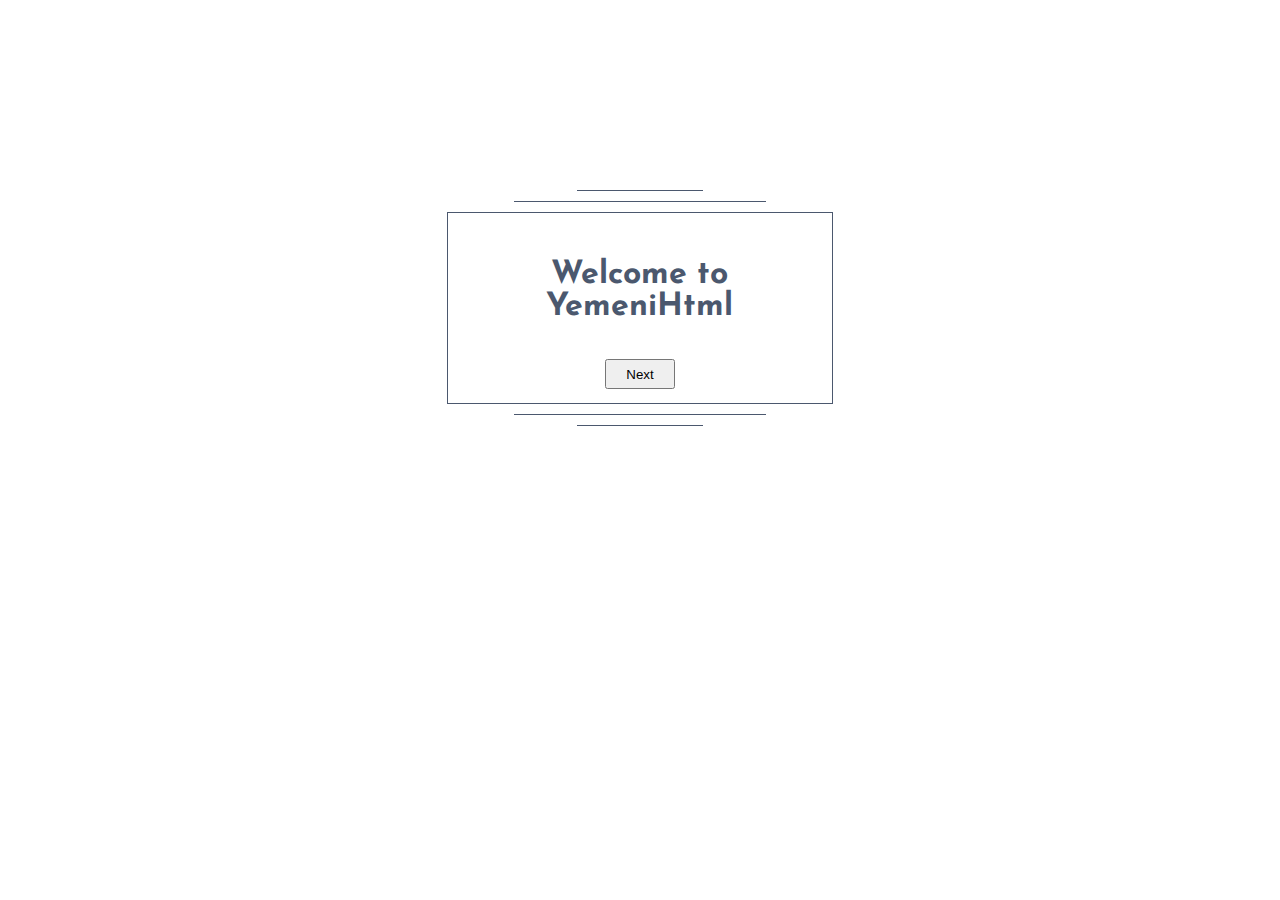
<file: index.html>
<!doctype html>
<html>

<head>
    <title>Yemeni Html</title>
    <meta charset="UTF-8">
    <link rel="stylesheet" type="text/css" href="css/index.css">
</head>

<body>
    <hr class="w10" id="margin-t"/>
    <hr class="w20"/>
    <table class="t-welcome" cellpadding="14px">
        <tr>
            <td colspan="1">
                <div class="div-welcome">
                    <p>
                        Welcome to YemeniHtml
                    </p>
                    <a href="pages/home.html" target="_self">
                        <input title="Go to YemeniHtml" name="next" type="submit" value="Next" class="next-button" />
                    </a>
                </div>
            </td>
        </tr>
    </table>
    <hr class="w20"/>
    <hr class="w10"/>
    <audio autoplay>
        <source src="audio/welcome.mp3" type="audio/mpeg">
        <source src="audio/welcome.ogg" type="audio/ogg">
        <source src="audio/welcome.wav" type="audio/wav">
        Your browser doesn't support audio files.
    </audio>
</body>

</html>
</file>
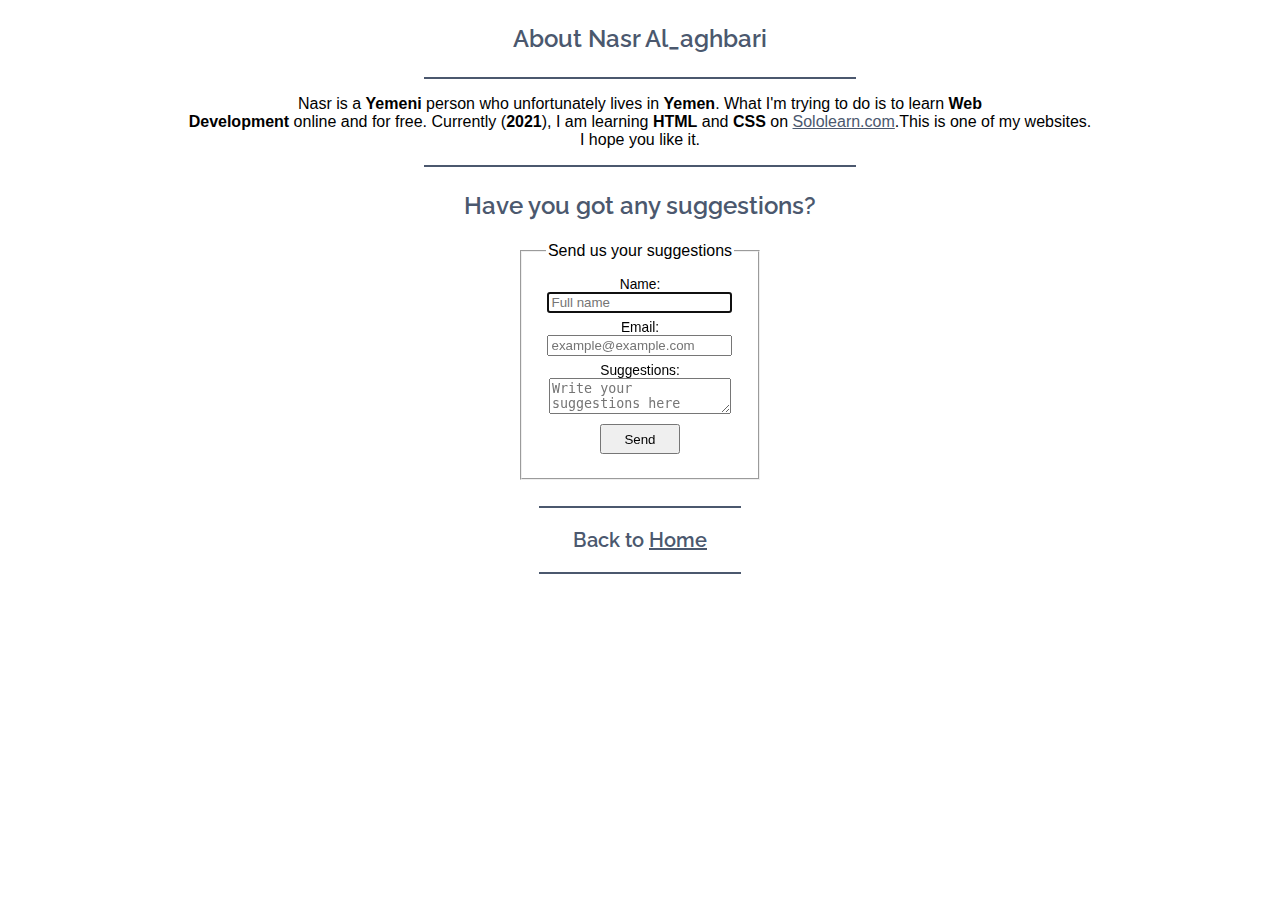
<file: pages/about.html>
<!doctype html>
<html>

<head>
    <title>About Nasr Al-aghbari</title>
    <meta charset="UTF-8">
    <link rel="stylesheet" href="../css/about.css">
</head>

<body>
    <header>
        <p class="head">
            About Nasr Al_aghbari
        </p>
        <hr class="hr1"/>
    </header>

    <p class="text">
        Nasr is a <b>Yemeni</b> person who unfortunately lives in <b>Yemen</b>. What I'm trying to do is to learn
        <b>Web<br /> Development</b> online and for free. Currently (<b>2021</b>), I am learning <b>HTML</b> and <b>CSS</b> 
        on <a href="https://www.sololearn.com" target="_blank">Sololearn.com</a>.This is one of my websites.<br /> I hope
        you like it.
    </p>
    <hr class="hr1"/>
    <p class="head">
        Have you got any suggestions?
    </p>
    <br />
    <form action="../pages/about_send_disabled.html" name="sug" target="_self">
        <fieldset class="s-text">
            <legend class="text">Send us your suggestions</legend>
            <label>Name:</label><br />
            <input title="Enter your full name" class="bottom" type="text" name="name" value="" placeholder="Full name"
                autofocus required /><br />

            <label>Email:</label><br />
            <input title="Enter your Email account" class="bottom" type="email" name="email" value=""
                placeholder="example@example.com" required /><br />

            <label class="sug">Suggestions:</label><br />
            <textarea class="bottom" name="suggestions" placeholder="Write your suggestions here" required minlength="10"
                maxlength="250"></textarea><br />

            <input title="Send your suggestions" name="send" type="submit" value="Send" class="submit">
        </fieldset>
    </form>
    <br />

    <footer>
        <hr class="hr2"/>
        <p class="home">
            Back to <a title="Home page" href="../pages/home.html" target="_self">Home</a>
        </p>
        <hr class="hr2"/>
    </footer>


</body>

</html>
</file>
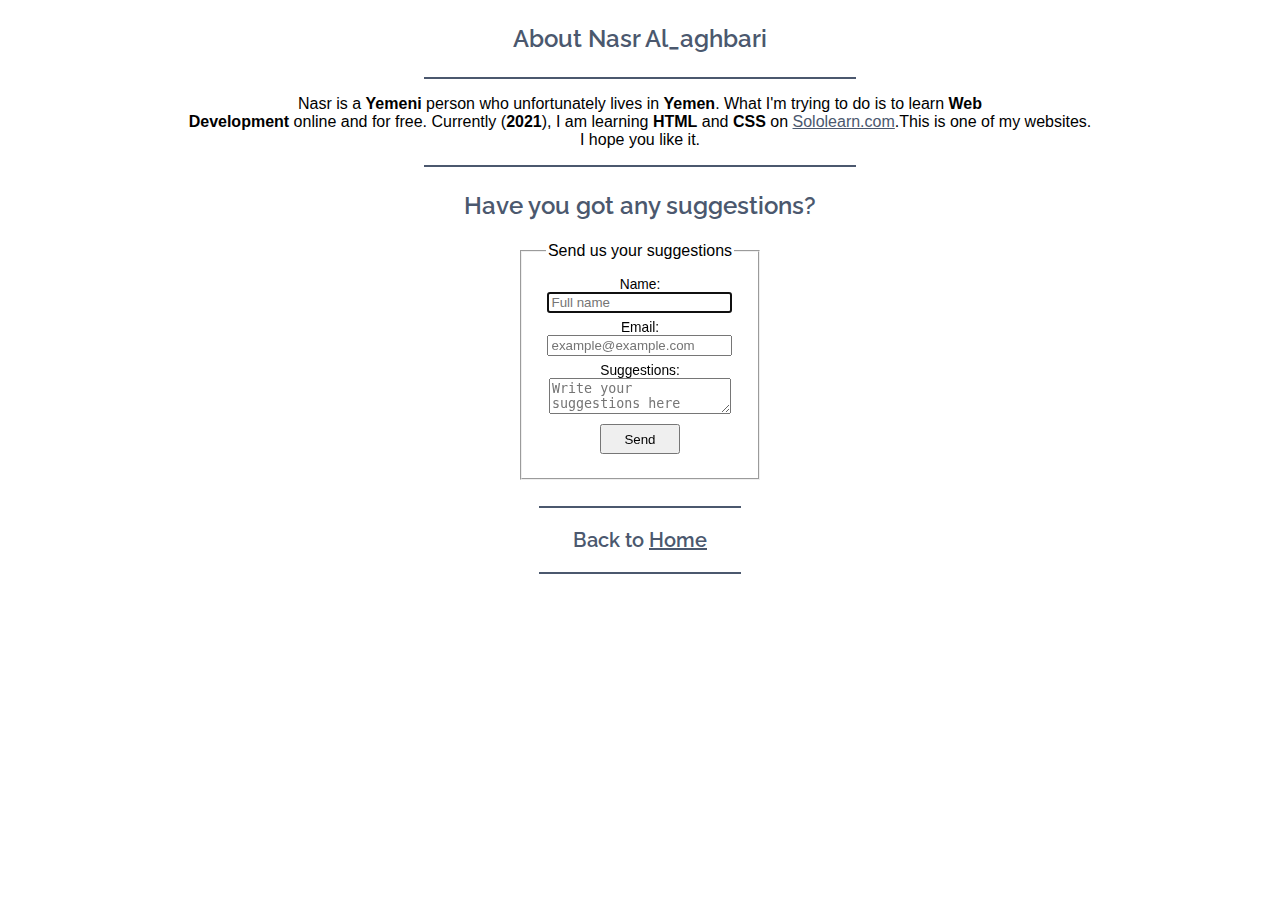
<file: pages/about_for_home2.html>
<!doctype html>
<html>

<head>
    <title>About Nasr Al-aghbari</title>
    <meta charset="UTF-8">
    <link rel="stylesheet" href="../css/about.css">
</head>

<body>
    <header>
        <p class="head">
            About Nasr Al_aghbari
        </p>
        <hr class="hr1"/>
    </header>

    <p class="text">
        Nasr is a <b>Yemeni</b> person who unfortunately lives in <b>Yemen</b>. What I'm trying to do is to learn
        <b>Web<br /> Development</b> online and for free. Currently (<b>2021</b>), I am learning <b>HTML</b> and <b>CSS</b> 
        on <a href="https://www.sololearn.com" target="_blank">Sololearn.com</a>.This is one of my websites.<br /> I hope
        you like it.
    </p>
    <hr class="hr1"/>
    <p class="head">
        Have you got any suggestions?
    </p>
    <br />
    <form action="../pages/about_send_disabled_home2.html" name="sug" target="_self">
        <fieldset class="s-text">
            <legend class="text">Send us your suggestions</legend>
            <label>Name:</label><br />
            <input title="Enter your full name" class="bottom" type="text" name="name" value="" placeholder="Full name"
                autofocus required /><br />

            <label>Email:</label><br />
            <input title="Enter your Email account" class="bottom" type="email" name="email" value=""
                placeholder="example@example.com" required /><br />

            <label>Suggestions:</label><br />
            <textarea class="bottom" name="suggestions" placeholder="Write your suggestions here" required minlength="10"
                maxlength="250"></textarea><br />

            <input title="Send your suggestions" name="send" type="submit" value="Send" class="submit">
        </fieldset>
    </form>
    <br />

    <footer>
        <hr class="hr2"/>
        <p class="home">
            Back to <a title="Home page" href="../pages/home2.html" target="_self">Home</a>
        </p>
        <hr class="hr2"/>
    </footer>


</body>

</html>
</file>
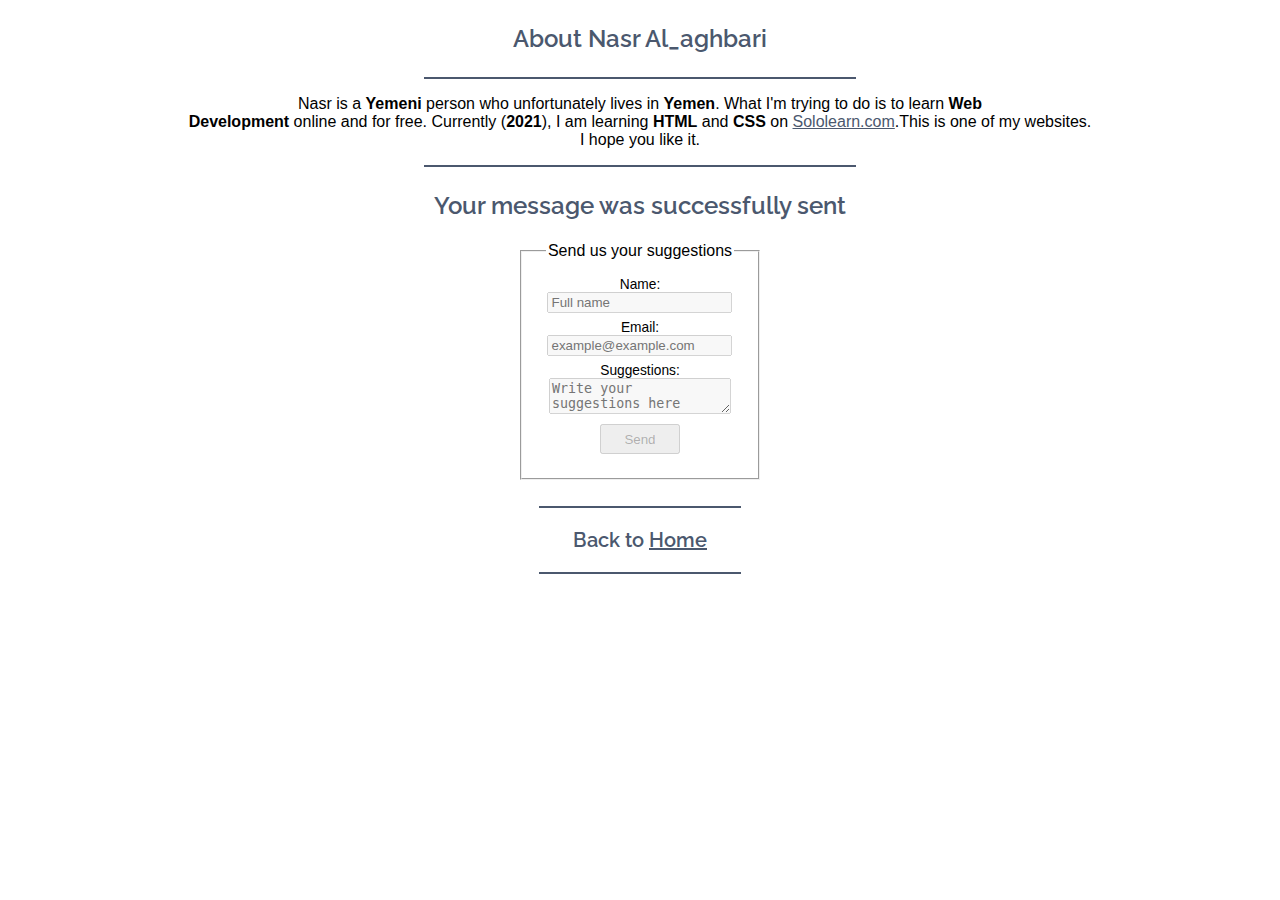
<file: pages/about_send_disabled.html>
<!doctype html>
<html>

<head>
    <title>About Nasr Al-aghbari</title>
    <meta charset="UTF-8">
    <link rel="stylesheet" href="../css/about.css">
</head>

<body>
    <header>
        <p class="head">
            About Nasr Al_aghbari
        </p>
        <hr class="hr1"/>
    </header>

    <p class="text">
        Nasr is a <b>Yemeni</b> person who unfortunately lives in <b>Yemen</b>. What I'm trying to do is to learn
        <b>Web<br /> Development</b> online and for free. Currently (<b>2021</b>), I am learning <b>HTML</b> and <b>CSS</b> 
        on <a href="https://www.sololearn.com" target="_blank">Sololearn.com</a>.This is one of my websites.<br /> I hope
        you like it.
    </p>
    <hr class="hr1"/>
    <p class="head">
        Your message was successfully sent
    </p>
    <br />
    <form name="sug" target="_self">
        <fieldset class="s-text">
            <legend class="text">Send us your suggestions</legend>
            <label>Name:</label><br />
            <input title="Enter your full name" class="bottom" type="text" name="name" value="" placeholder="Full name"
                autofocus required disabled/><br />

            <label>Email:</label><br />
            <input title="Enter your Email account" class="bottom" type="email" name="email" value=""
                placeholder="example@example.com" required disabled/><br />

            <label>Suggestions:</label><br />
            <textarea class="bottom" name="suggestions" placeholder="Write your suggestions here" required minlength="10"
                maxlength="250" disabled></textarea><br />

            <input title="Send your suggestions" name="send" type="submit" value="Send" class="disabled" disabled/>
        </fieldset>
    </form>
    <br />

    <footer>
        <hr class="hr2"/>
        <p class="home">
            Back to <a title="Home page" href="../pages/home.html" target="_self">Home</a>
        </p>
        <hr class="hr2"/>
    </footer>


</body>

</html>
</file>
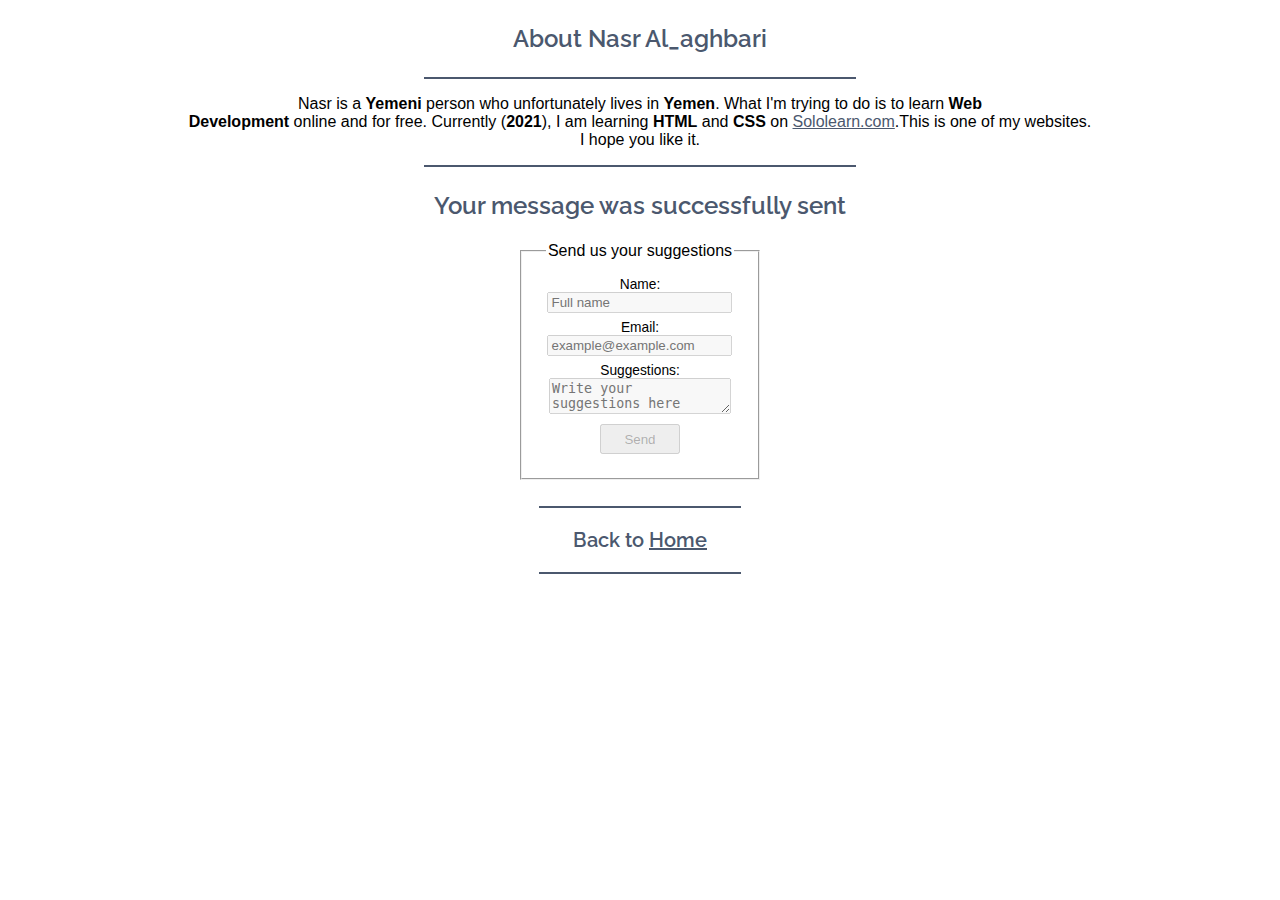
<file: pages/about_send_disabled_home2.html>
<!doctype html>
<html>

<head>
    <title>About Nasr Al-aghbari</title>
    <meta charset="UTF-8">
    <link rel="stylesheet" href="../css/about.css">
</head>

<body>
    <header>
        <p class="head">
            About Nasr Al_aghbari
        </p>
        <hr class="hr1"/>
    </header>

    <p class="text">
        Nasr is a <b>Yemeni</b> person who unfortunately lives in <b>Yemen</b>. What I'm trying to do is to learn
        <b>Web<br /> Development</b> online and for free. Currently (<b>2021</b>), I am learning <b>HTML</b> and <b>CSS</b> 
        on <a href="https://www.sololearn.com" target="_blank">Sololearn.com</a>.This is one of my websites.<br /> I hope
        you like it.
    </p>
    <hr class="hr1"/>
    <p class="head">
        Your message was successfully sent
    </p>
    <br />
    <form name="sug" target="_self">
        <fieldset class="s-text">
            <legend class="text">Send us your suggestions</legend>
            <label>Name:</label><br />
            <input title="Enter your full name" class="bottom" type="text" name="name" value="" placeholder="Full name"
                autofocus required disabled/><br />

            <label>Email:</label><br />
            <input title="Enter your Email account" class="bottom" type="email" name="email" value=""
                placeholder="example@example.com" required disabled/><br />

            <label>Suggestions:</label><br />
            <textarea class="bottom" name="suggestions" placeholder="Write your suggestions here" required minlength="10"
                maxlength="250" disabled></textarea><br />

            <input title="Send your suggestions" name="send" type="submit" value="Send" class="disabled" disabled/>
        </fieldset>
    </form>
    <br />

    <footer>
        <hr class="hr2"/>
        <p class="home">
            Back to <a title="Home page" href="../pages/home2.html" target="_self">Home</a>
        </p>
        <hr class="hr2"/>
    </footer>


</body>

</html>
</file>
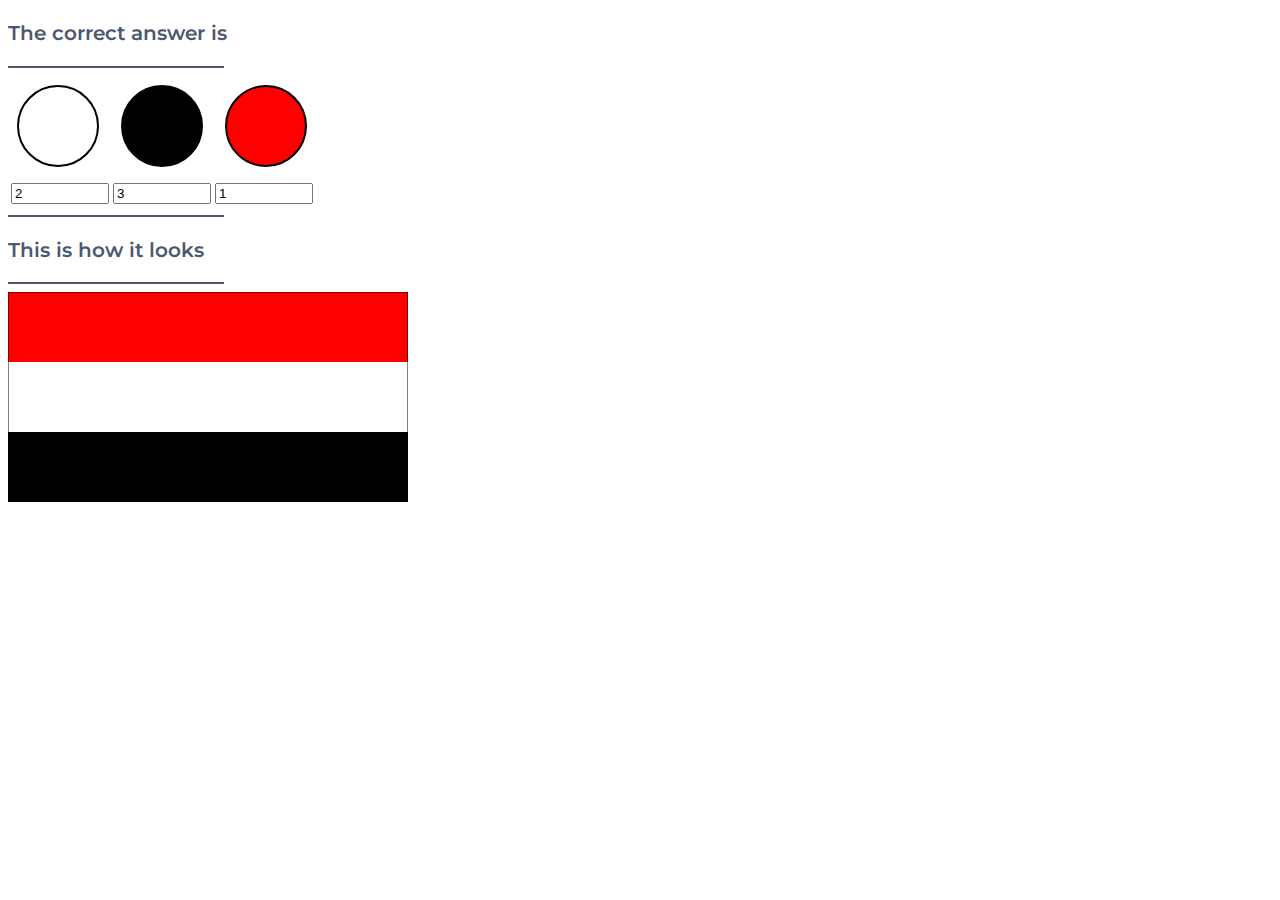
<file: pages/flag.html>
<!DOCTYPE html>
<html>

<head>
    <title>The Yemeni national flag</title>
    <meta charset="UTF-8">
    <link rel="stylesheet" type="text/css" href="../css/home.css">
</head>

<body>
    <header>
        <p class="head" id="flag-h">
            The correct answer is
        </p>
        <hr class="w16"/>
    </header>

    <svg class="svg">
        <circle cy="50" cx="50" r="40" class="white-c"/>
    </svg>
    <svg height="100" width="100">
        <circle cy="50" cx="50" r="40" class="black-c"/>
    </svg>
    <svg height="100" width="100">
        <circle cy="50" cx="50" r="40" class="red-c"/>
    </svg>

    <table>
        <tr>
            <td>
                <form method="POST">
                    <input type="number" name="position" value="2" class="width" readonly />
                    <input type="number" name="position" value="3" class="width" readonly />
                    <input type="number" name="position" value="1" class="width" readonly />
                </form>
            </td>
        </tr>
    </table>
    <hr class="w16"/>

    <header>
        <p class="head" id="flag-h">
            This is how it looks
        </p>
        <hr class="w16"/>
    </header>
    <svg class="flag">
        <polygon points="0 70, 400 70, 400 140, 0 140" class="wh"/>
        <polygon points="0 0, 400 0, 400 70, 0 70" class="red"/>
        <polygon points="0 140, 400 140, 400 210, 0 210" class="black"/>
        <polyline points="0 0,400 0,400 210,0 210,0 0" class="stroke"/>
    </svg>

</body>

</html>
</file>
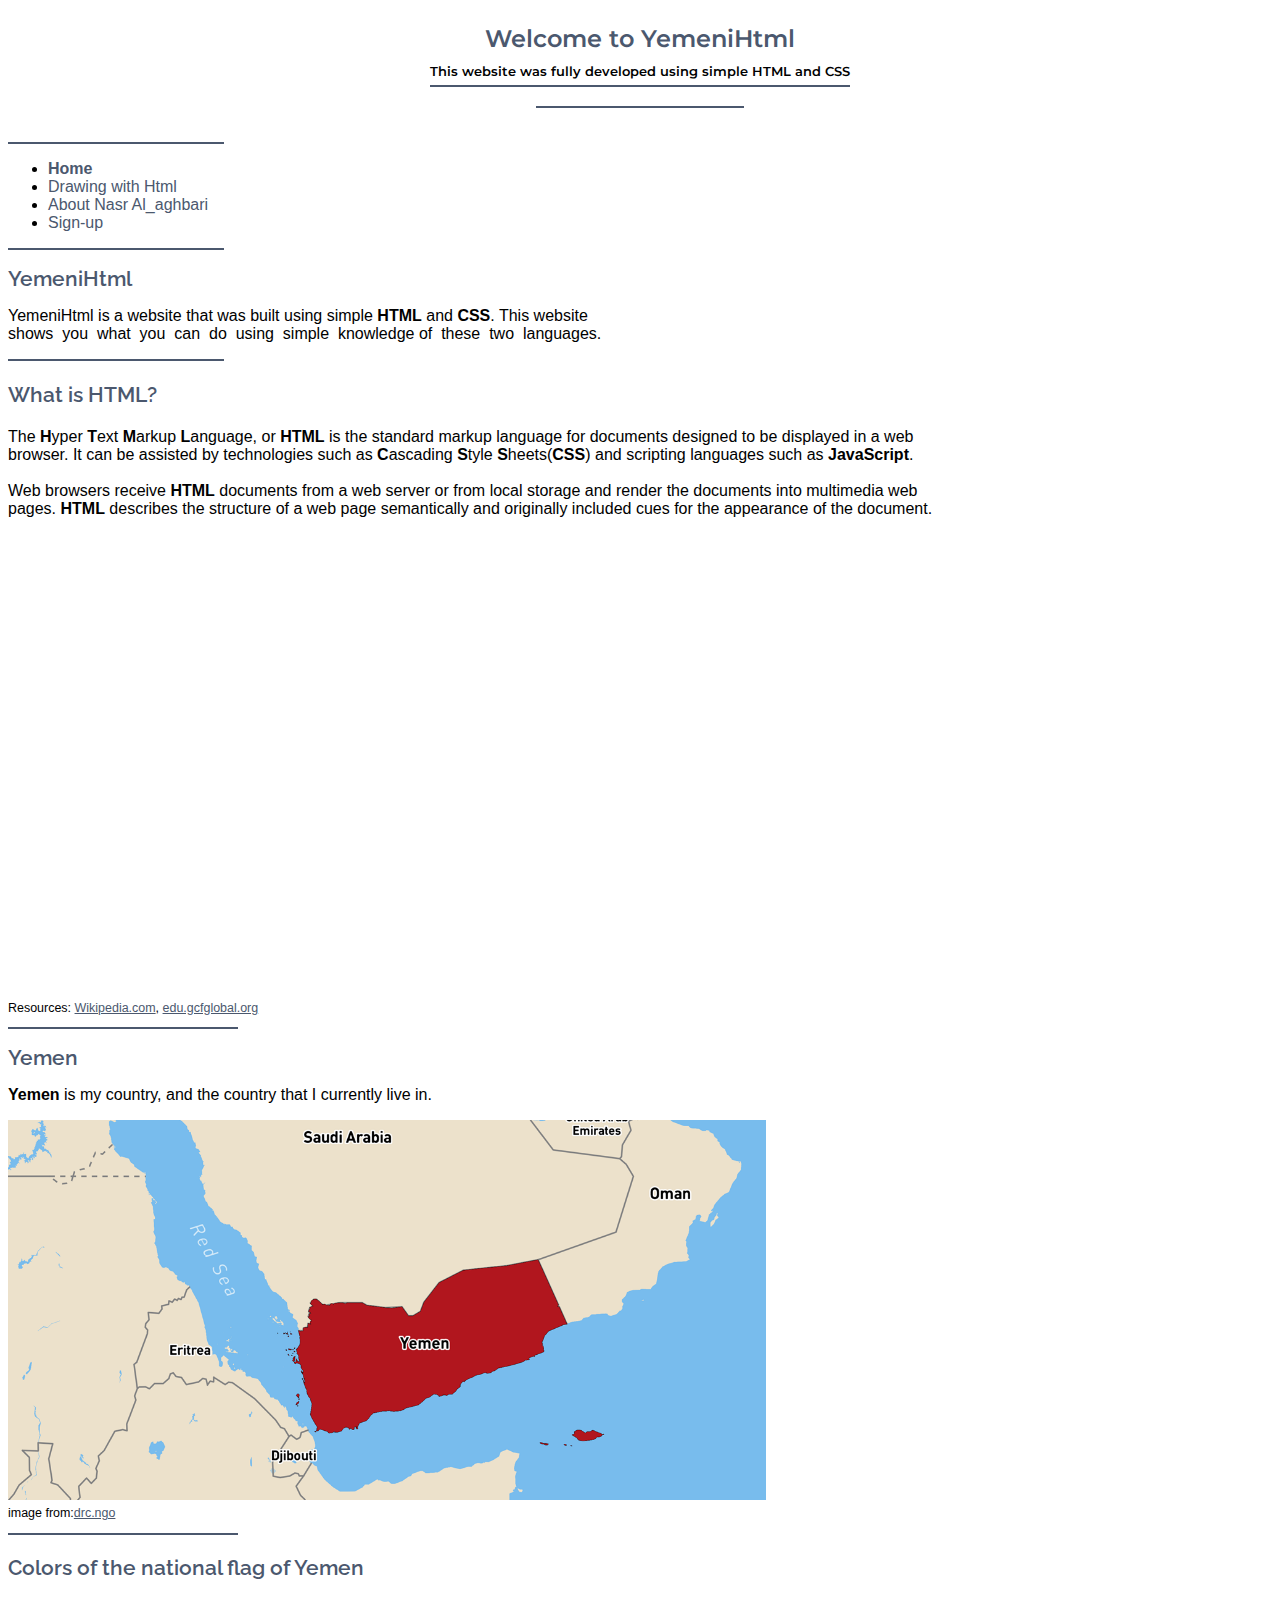
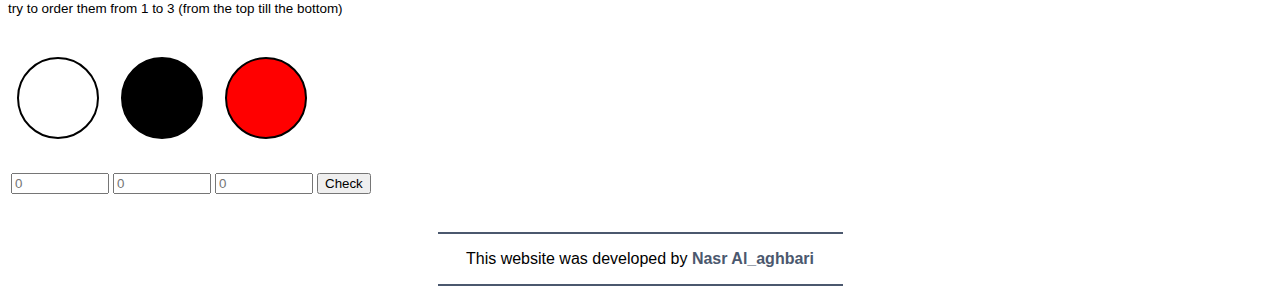
<file: pages/home.html>
<!Doctype html>
<html>

<head>
    <title>
        Yemeni Html
    </title>
    <meta charset="UTF-8">
    <link rel="stylesheet" type="text/css" href="../css/home.css">
</head>

<body>
    <header>
        <p class="head">
            Welcome to YemeniHtml<br />
            <span class="description">This website was fully developed using simple HTML and CSS</span>
        </p>
        <hr class="w15"/>
    </header>

    <br />

    <hr class="w16"/>
    <nav>
        <ul class="nav">
            <li title="Home page">
                <a href="../pages/home.html" target="_self" class="bolder ">Home</a>
            </li>
            <li title="Drawing with Html">
                <a href="../pages/svg.html" target="_self">Drawing with Html</a>
            </li>
            <li title="About Nasr Al_aghbari">
                <a href="../pages/about.html" target="_self">About Nasr Al_aghbari</a>
            </li>
            <li title="Sign-up">
                <a href="../pages/sign_up.html" target="_self">Sign-up</a>
            </li>
        </ul>
    </nav>
    <hr class="w16"/>

    <article>
        <section>
            <dl>
                <dt class="sub-head">YemeniHtml</dt>
                <p class="text">
                    YemeniHtml is a website that was built using simple <b>HTML</b> and <b>CSS</b>.
                    This website<br /> shows&nbsp; you&nbsp; what&nbsp; you&nbsp; can&nbsp; do&nbsp; using&nbsp; simple&nbsp; knowledge of &nbsp;these&nbsp; two &nbsp;languages.
                </p>
            </dl>
        </section>
        <hr class="w16"/>
        <section>
            <p class="sub-head">What is HTML?</p>
            <p class="text">
                The <b>H</b>yper <b>T</b>ext <b>M</b>arkup <b>L</b>anguage, or <b>HTML</b> is the standard markup language for documents
                designed to be displayed in a web<br /> browser.
                It can be assisted by technologies such as <b>C</b>ascading <b>S</b>tyle <b>S</b>heets(<b>CSS</b>) and scripting
                languages such as <b>JavaScript</b>.
                <br /><br />
                Web browsers receive <b>HTML</b> documents from a web server or from local storage and render the
                documents into multimedia web<br /> pages.
                <b>HTML</b> describes the structure of a web page semantically and originally included cues for the
                appearance of the document.
            </p>

            <iframe class="youtube" src="https://www.youtube.com/embed/xKuJrmlCdig" title="YouTube video player"
                frameborder="0" allow="accelerometer; autoplay; clipboard-write; encrypted-media; gyroscope; picture-in-picture"
                allowfullscreen></iframe>

            <aside>
                <p class="s-text">
                    Resources: <a id="underline" href="https://en.wikipedia.org/wiki/HTML" target="_blank"
                    title="Wikipedia">Wikipedia.com</a>,
                    <a id="underline" href="https://edu.gcfglobal.org/en/basic-html/about-html/1/" target="_blank"
                    title="GCF Global">edu.gcfglobal.org</a>
                </p>
            </aside>
        </section>
        <hr class="w17"/>
        <section>
            <dl>
                <dt class="sub-head">Yemen</dt>
                <p class="text"><b>Yemen</b> is my country, and the country that I currently live in.</p>
            </dl>
            <a href="https://en.wikipedia.org/wiki/Yemen" target="_blank">
                <img src="../images/yemen_location.png"
                alt="Yemen's location " draggable="true" />
            </a>
        </section>
    </article>

    <aside>
        <p class="s-text">
            image from:<a id="underline" title="DRC" href="https://drc.ngo/about-us/for-the-media/press-releases/2021/1/yemen/"
            target="_black">drc.ngo</a>
        </p>
    </aside>
    <hr class="w17"/>
    <article>
        <section>

            <p class="sub-head">Colors of the national flag of Yemen</p>
            <p class="text" id="smaller">try to order them from 1 to 3 (from the top till the bottom)</p>
            <br />

            <svg class="svg">
                <circle cx="50" cy="50" r="40" class="white-c"/>
            </svg>
            <svg class="svg">
                <circle cx="50" cy="50" r="40" class="black-c"/>
            </svg>
            <svg class="svg">
                <circle cy="50" cx="50" r="40" class="red-c"/>
            </svg>
        </section>
        <br />
        <section>
            <table>
                <tr>
                    <td>
                        <form action="../pages/flag.html" name="flag" target="_blank">
                            <input title="Choose a number from 1 to 3" type="number" name="position2" value=""
                                class="width" min="1" max="3" required placeholder="0"/>
                            <input title="Choose a number from 1 to 3" type="number" name="position3" value=""
                                class="width" min="1" max="3" required placeholder="0"/>
                            <input title="Choose a number from 1 to 3" type="number" name="position1" value=""
                                class="width" min="1" max="3" required placeholder="0"/>
                            <input title="Check your answers" class="cursor" type="submit" name="submit" value="Check"/>
                        </form>
                    </td>
                </tr>
            </table>
        </section>

    </article>

    <footer>
        <hr class="w30" id="margin-top"/>
        <p class="text" id="center">
            This website was developed by <a title="Facebook" href="https://www.facebook.com/Nasr.aghbari" 
            target="_blank">
                <span class="nasr">Nasr Al_aghbari</span>
            </a>
        </p>
        <hr class="w30"/>
    </footer>
</body>

</html>
</file>
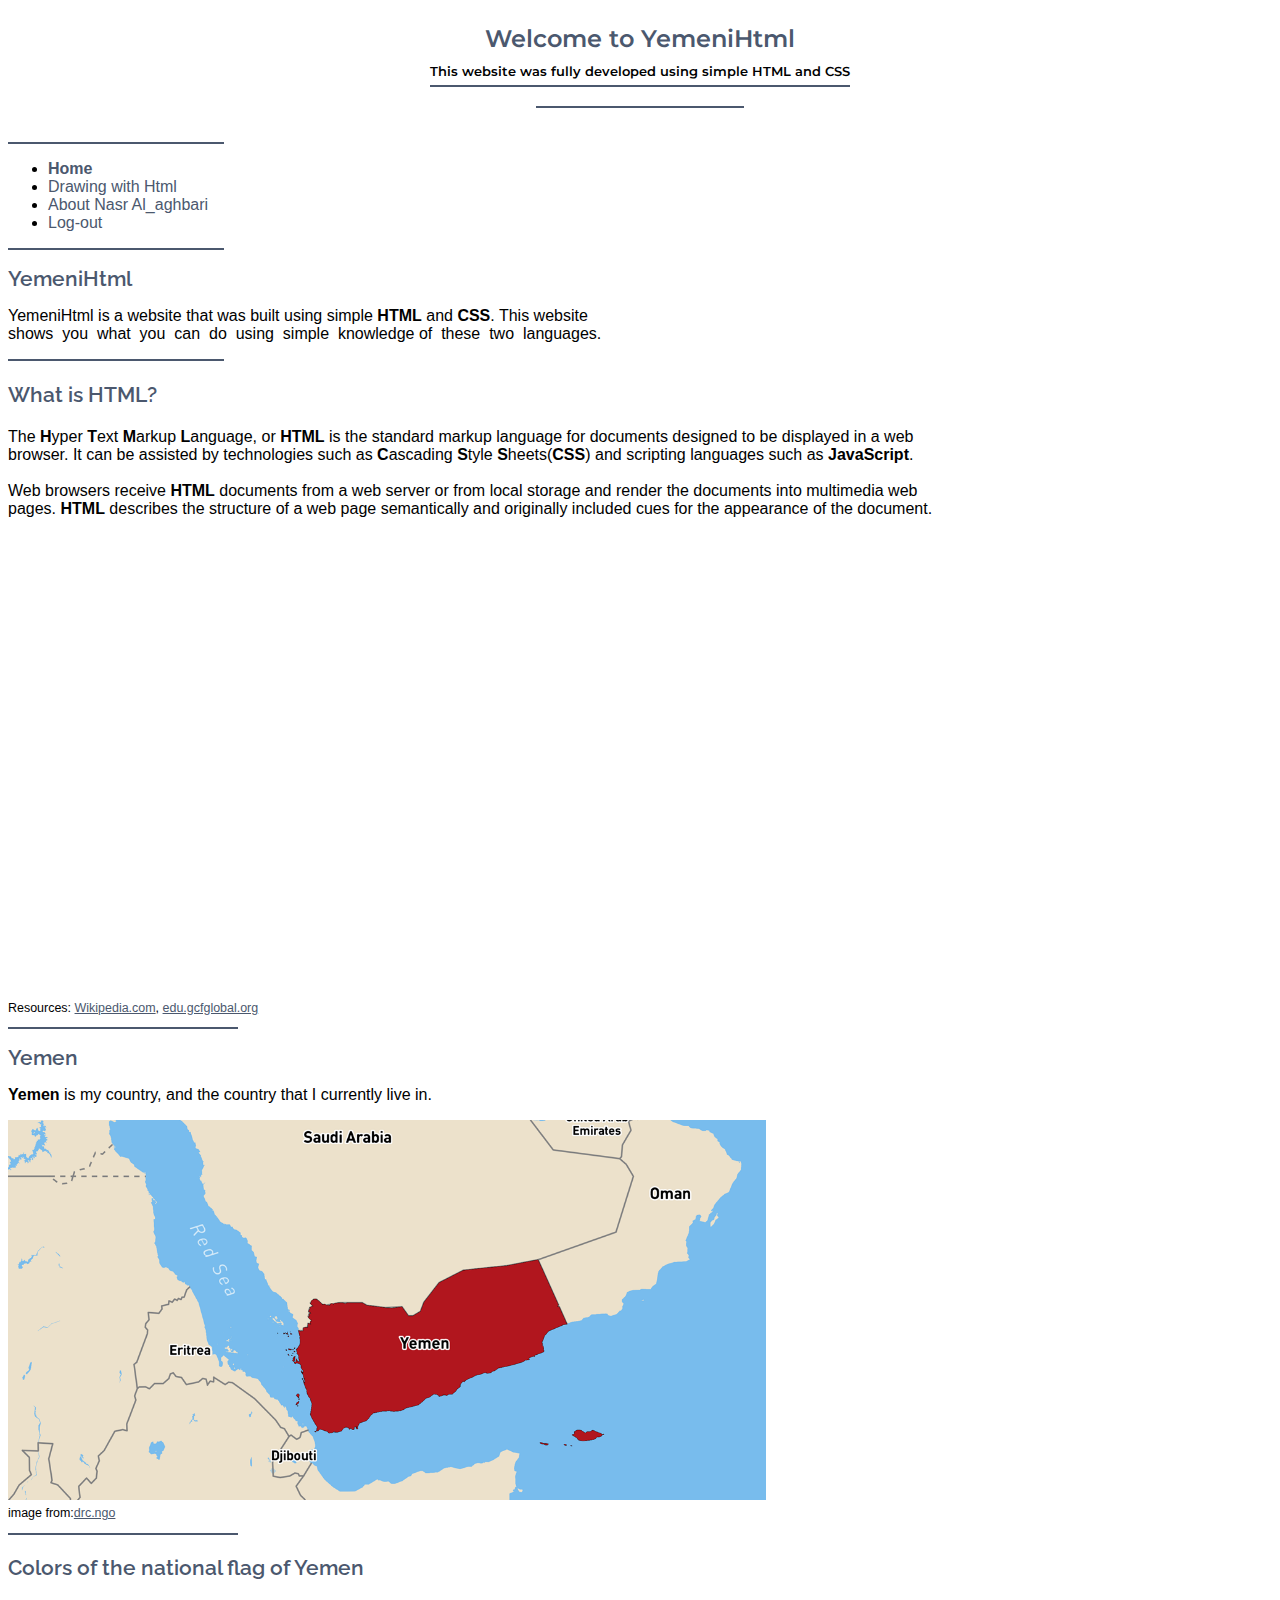
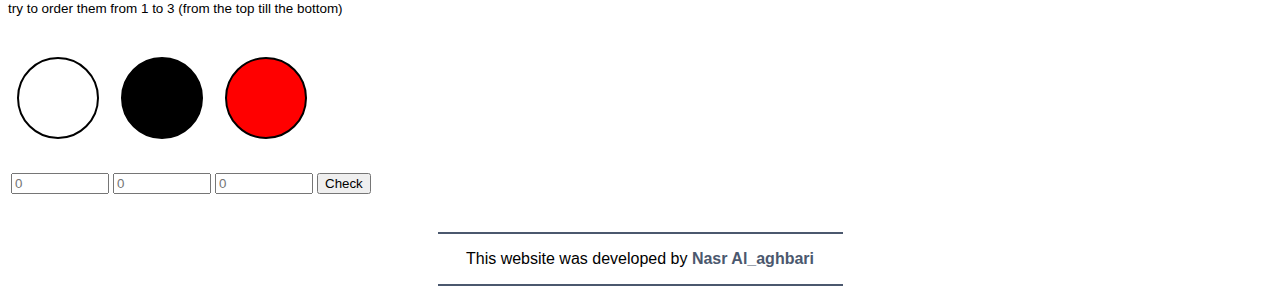
<file: pages/home2.html>
<!Doctype html>
<html>

<head>
    <title>
        Yemeni Html
    </title>
    <meta charset="UTF-8">
    <link rel="stylesheet" type="text/css" href="../css/home.css">
</head>

<body>
    <header>
        <p class="head">
            Welcome to YemeniHtml<br />
            <span class="description">This website was fully developed using simple HTML and CSS</span>
        </p>
        <hr class="w15"/>
    </header>

    <br />

    <hr class="w16"/>
    <nav>
        <ul class="nav">
            <li title="Home page">
                <a href="../pages/home2.html" target="_self" class="bolder">Home</a>
            </li>
            <li title="Drawing with Html">
                <a href="../pages/svg_for_home2.html" target="_self">Drawing with Html</a>
            </li>
            <li title="About Nasr Al_aghbari">
                <a href="../pages/about_for_home2.html" target="_self">About Nasr Al_aghbari</a>
            </li>
            <li title="Log-out">
                <a href="../pages/home.html" target="_self">Log-out</a>
            </li>
        </ul>
    </nav>
    <hr class="w16"/>

    <article>
        <section>
            <dl>
                <dt class="sub-head">YemeniHtml</dt>
                <p class="text">
                    YemeniHtml is a website that was built using simple <b>HTML</b> and <b>CSS</b>.
                    This website<br /> shows&nbsp; you&nbsp; what&nbsp; you&nbsp; can&nbsp; do&nbsp; using&nbsp; simple&nbsp; knowledge of &nbsp;these&nbsp; two &nbsp;languages.
                </p>
            </dl>
        </section>
        <hr class="w16"/>
        <section>
            <p class="sub-head">What is HTML?</p>
            <p class="text">
                The <b>H</b>yper <b>T</b>ext <b>M</b>arkup <b>L</b>anguage, or <b>HTML</b> is the standard markup language for documents
                designed to be displayed in a web<br /> browser.
                It can be assisted by technologies such as <b>C</b>ascading <b>S</b>tyle <b>S</b>heets(<b>CSS</b>) and scripting
                languages such as <b>JavaScript</b>.
                <br /><br />
                Web browsers receive <b>HTML</b> documents from a web server or from local storage and render the
                documents into multimedia web<br /> pages.
                <b>HTML</b> describes the structure of a web page semantically and originally included cues for the
                appearance of the document.
            </p>

            <iframe class="youtube" src="https://www.youtube.com/embed/xKuJrmlCdig" title="YouTube video player"
                frameborder="0" allow="accelerometer; autoplay; clipboard-write; encrypted-media; gyroscope; picture-in-picture"
                allowfullscreen></iframe>

            <aside>
                <p class="s-text">
                    Resources: <a id="underline" href="https://en.wikipedia.org/wiki/HTML" target="_blank"
                    title="Wikipedia">Wikipedia.com</a>,
                    <a id="underline" href="https://edu.gcfglobal.org/en/basic-html/about-html/1/" target="_blank"
                    title="GCF Global">edu.gcfglobal.org</a>
                </p>
            </aside>
        </section>
        <hr class="w17"/>
        <section>
            <dl>
                <dt class="sub-head">Yemen</dt>
                <p class="text"><b>Yemen</b> is my country, and the country that I currently live in.</p>
            </dl>
            <a href="https://en.wikipedia.org/wiki/Yemen" target="_blank">
                <img src="../images/yemen_location.png"
                alt="Yemen's location " draggable="true" />
            </a>
        </section>
    </article>

    <aside>
        <p class="s-text">
            image from:<a id="underline" title="DRC" href="https://drc.ngo/about-us/for-the-media/press-releases/2021/1/yemen/"
            target="_black">drc.ngo</a>
        </p>
    </aside>
    <hr class="w17"/>
    <article>
        <section>

            <p class="sub-head">Colors of the national flag of Yemen</p>
            <p class="text" id="smaller">try to order them from 1 to 3 (from the top till the bottom)</p>
            <br />

            <svg class="svg">
                <circle cx="50" cy="50" r="40" class="white-c"/>
            </svg>
            <svg class="svg">
                <circle cx="50" cy="50" r="40" class="black-c"/>
            </svg>
            <svg class="svg">
                <circle cy="50" cx="50" r="40" class="red-c"/>
            </svg>
        </section>
        <br />
        <section>
            <table>
                <tr>
                    <td>
                        <form action="../pages/flag.html" name="flag" target="_blank">
                            <input title="Choose a number from 1 to 3" type="number" name="position2" value=""
                                class="width" min="1" max="3" required placeholder="0"/>
                            <input title="Choose a number from 1 to 3" type="number" name="position3" value=""
                                class="width" min="1" max="3" required placeholder="0"/>
                            <input title="Choose a number from 1 to 3" type="number" name="position1" value=""
                                class="width" min="1" max="3" required placeholder="0"/>
                            <input title="Check your answers" class="cursor" type="submit" name="submit" value="Check"/>
                        </form>
                    </td>
                </tr>
            </table>
        </section>

    </article>

    <footer>
        <hr class="w30" id="margin-top"/>
        <p class="text" id="center">
            This website was developed by <a title="Facebook" href="https://www.facebook.com/Nasr.aghbari" 
            target="_blank">
                <span class="nasr">Nasr Al_aghbari</span>
            </a>
        </p>
        <hr class="w30"/>
    </footer>
</body>

</html>
</file>
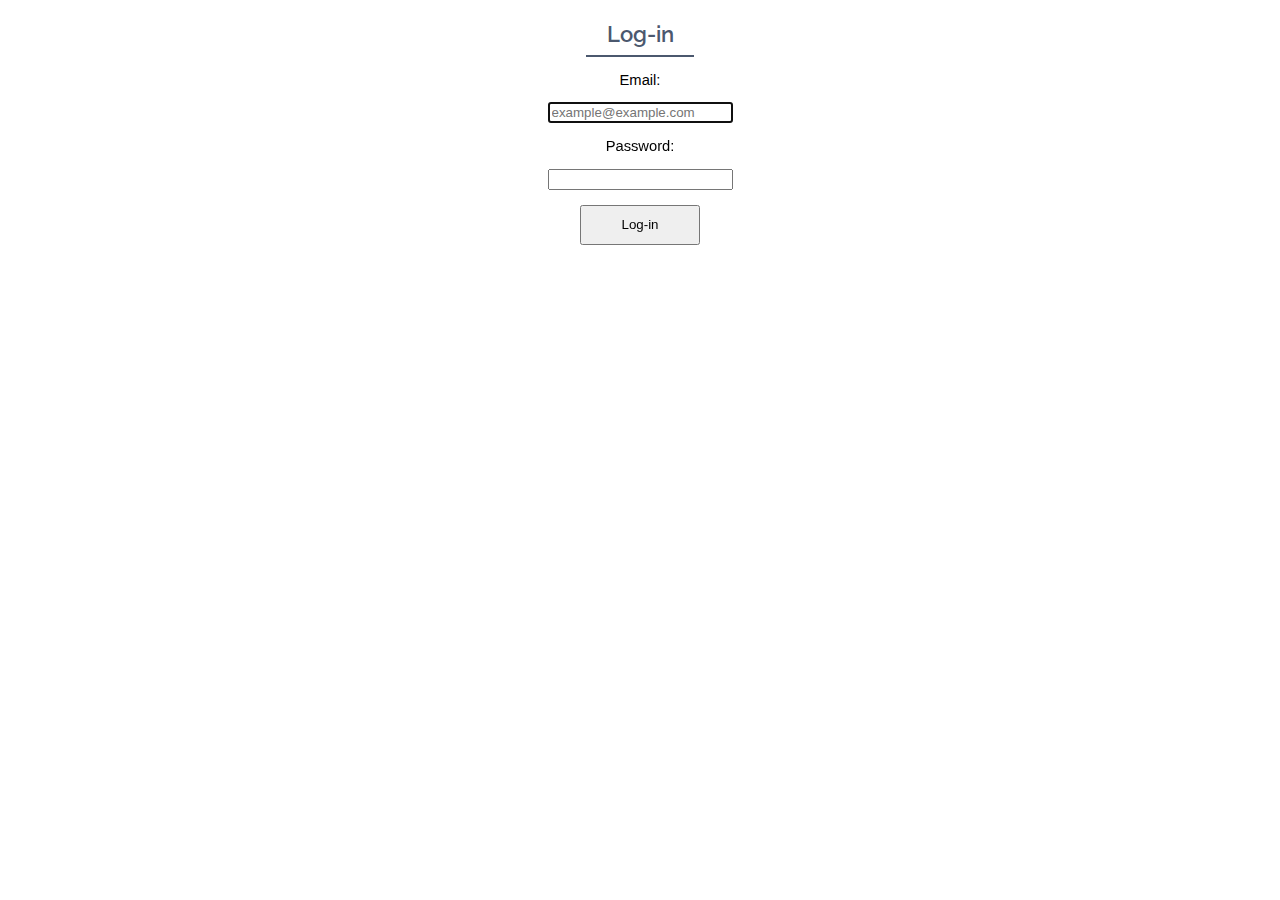
<file: pages/log_in.html>
<!DOCTYPE html>
<html>

<head>
    <title>
        Log-in
    </title>
    <meta charset="UTF-8">
    <link rel="stylesheet" type="text/css" href="../css/sign.css">
</head>

<body>
    <header>
        <p class="head" id="smaller">
            Log-in
        </p>
        <hr class="hr1"/>
    </header>
    <article>
        <section>
            <div id="margin">
            <form action="../pages/home2.html" target="_parent" name="log-in">
                <p class="s-text">Email:</p>
                <input title="Enter your Email account" type="email" name="email" value=""
                    placeholder="example@example.com" autofocus required />
                    <!--Above, the "autofocus" attribute doesn't work until this page is opened in a new tab-->

                <p class="s-text">Password:</p>
                <input minlength="8" title="Enter your password" type="password" name="password" value="" required />

                <br />

                <input type="submit" title="Log-in" name="log_in" value="Log-in"
                    class="sign" id="log"/>
            </form>
            </div>
        </section>
    </article>
</body>

</html>
</file>
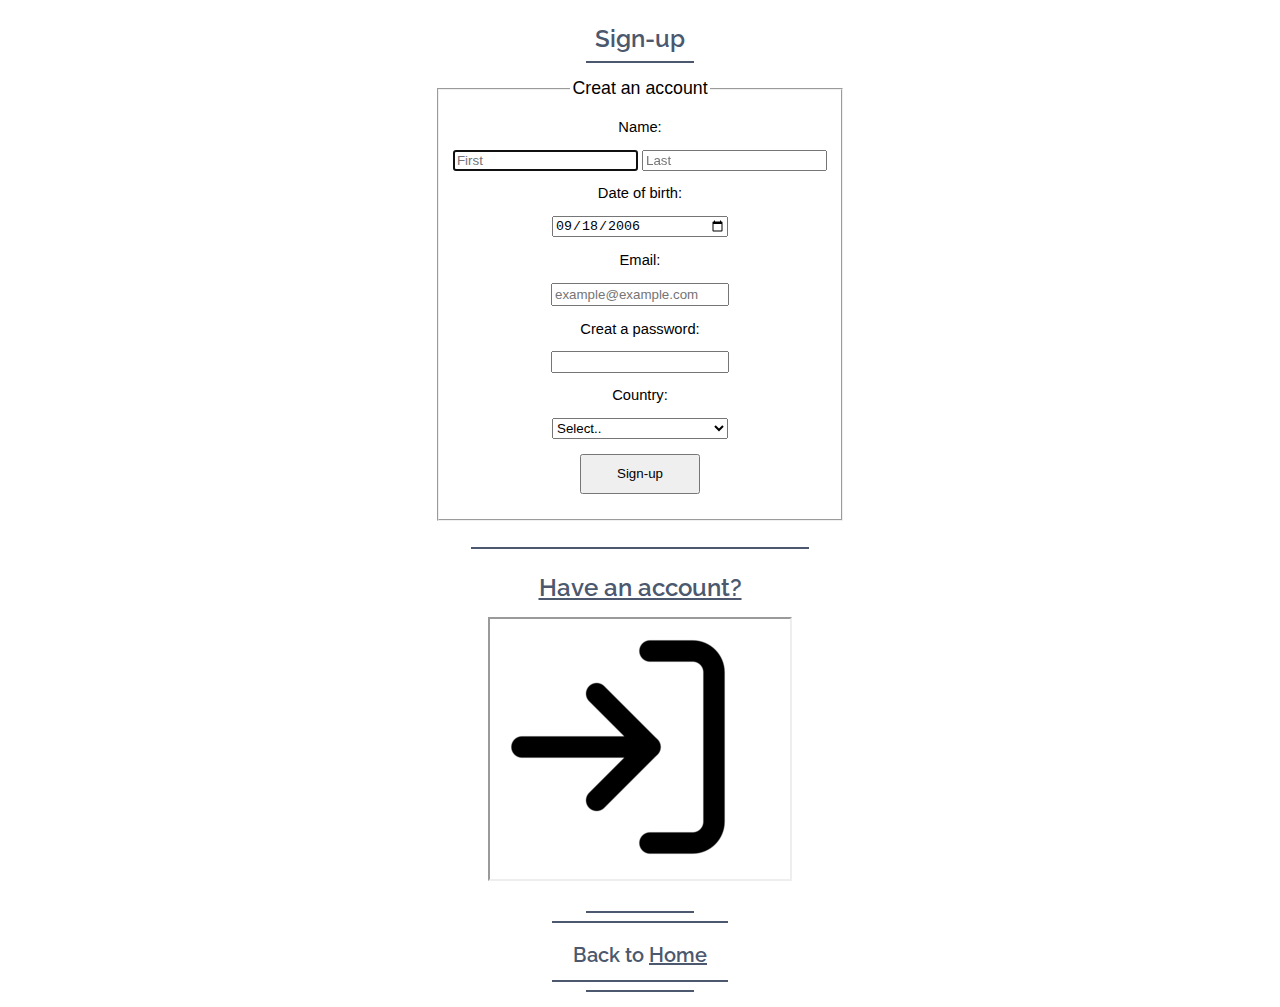
<file: pages/sign_up.html>
<!DOCTYPE html>
<html>

<head>
    <title>Sign-up</title>
    <meta charset="UTF-8">
    <link rel="stylesheet" type="text/css" href="../css/sign.css">
</head>

<body>
    <header>
        <p class="head">
            Sign-up
        </p>
        <hr class="hr1" />
    </header>
    <article>
        <section>
            <form action="../pages/thanks.html" target="_self" name="sign-up">
            <fieldset class="s-text">
                <legend title="Creat a new account" class="text">Creat an account</legend>
                <p>Name:</p>
                <input type="text" title="Enter your first name" name="first_name"
                    value="" placeholder="First" autofocus required />
                <input type="text" title="Enter your last name" name="last_name" value="" placeholder="Last" required />

                <p>Date of birth:</p>
                <input type="date" title="Enter your date of birth" name="date_of_birth" value="2006-09-18"
                    style="width:171px" required />

                <p>Email:</p>
                <input type="email" title="Enter your Email account" class="email" name="email" placeholder="example@example.com"
                    value="" required />

                <p>Creat a password:</p>
                <input type="password" minlength="8" class="password" title="Enter your password" name="password" value=""
                    autocomplete="off" required />

                <p>Country:</p>

                <select id="country" class="select" required>
                    <option value="" disabled selected hidden>Select..</option>
                    <option value="Afghanistan">Afghbanistan</option>
                    <option value="Albania">Albania</option>
                    <option value="Algeria">Algeria</option>
                    <option value="American Samoa">American Samoa</option>
                    <option value="Andorra">Andorra</option>
                    <option value="Angola">Angola</option>
                    <option value="Anguilla">Anguilla</option>
                    <option value="Antarctica">Antarctica</option>
                    <option value="Antigua and Barbuda">Antigua and Barbuda</option>
                    <option value="Argentina">Argentina</option>
                    <option value="Armenia">Armenia</option>
                    <option value="Aruba">Aruba</option>
                    <option value="Australia">Australia</option>
                    <option value="Austria">Austria</option>
                    <option value="Azerbaijan">Azerbaijan</option>
                    <option value="Bahamas">Bahamas</option>
                    <option value="Bahrain">Bahrain</option>
                    <option value="Bangladesh">Bangladesh</option>
                    <option value="Barbados">Barbados</option>
                    <option value="Belarus">Belarus</option>
                    <option value="Belgium">Belgium</option>
                    <option value="Belize">Belize</option>
                    <option value="Benin">Benin</option>
                    <option value="Bermuda">Bermuda</option>
                    <option value="Bhutan">Bhutan</option>
                    <option value="Bolivia">Bolivia</option>
                    <option value="Bosnia and Herzegovina">Bosnia and Herzegovina</option>
                    <option value="Botswana">Botswana</option>
                    <option value="Bouvet Island">Bouvet Island</option>
                    <option value="Brazil">Brazil</option>
                    <option value="British Indian Ocean Territory">British Indian Ocean Territory</option>
                    <option value="Brunei Darussalam">Brunei Darussalam</option>
                    <option value="Bulgaria">Bulgaria</option>
                    <option value="Burkina Faso">Burkina Faso</option>
                    <option value="Burundi">Burundi</option>
                    <option value="Cambodia">Cambodia</option>
                    <option value="Cameroon">Cameroon</option>
                    <option value="Canada">Canada</option>
                    <option value="Cape Verde">Cape Verde</option>
                    <option value="Cayman Islands">Cayman Islands</option>
                    <option value="Central African Republic">Central African Republic</option>
                    <option value="Chad">Chad</option>
                    <option value="Chile">Chile</option>
                    <option value="China">China</option>
                    <option value="Christmas Island">Christmas Island</option>
                    <option value="Cocos (Keeling) Islands">Cocos (Keeling) Islands</option>
                    <option value="Colombia">Colombia</option>
                    <option value="Comoros">Comoros</option>
                    <option value="Congo">Congo</option>
                    <option value="Cook Islands">Cook Islands</option>
                    <option value="Costa Rica">Costa Rica</option>
                    <option value="Cote D'ivoire">Cote D'ivoire</option>
                    <option value="Croatia">Croatia</option>
                    <option value="Cuba">Cuba</option>
                    <option value="Cyprus">Cyprus</option>
                    <option value="Czech Republic">Czech Republic</option>
                    <option value="Denmark">Denmark</option>
                    <option value="Djibouti">Djibouti</option>
                    <option value="Dominica">Dominica</option>
                    <option value="Dominican Republic">Dominican Republic</option>
                    <option value="Ecuador">Ecuador</option>
                    <option value="Egypt">Egypt</option>
                    <option value="El Salvador">El Salvador</option>
                    <option value="Equatorial Guinea">Equatorial Guinea</option>
                    <option value="Eritrea">Eritrea</option>
                    <option value="Estonia">Estonia</option>
                    <option value="Ethiopia">Ethiopia</option>
                    <option value="Falkland Islands (Malvinas)">Falkland Islands (Malvinas)</option>
                    <option value="Faroe Islands">Faroe Islands</option>
                    <option value="Fiji">Fiji</option>
                    <option value="Finland">Finland</option>
                    <option value="France">France</option>
                    <option value="French Guiana">French Guiana</option>
                    <option value="French Polynesia">French Polynesia</option>
                    <option value="French Southern Territories">French Southern Territories</option>
                    <option value="Gabon">Gabon</option>
                    <option value="Gambia">Gambia</option>
                    <option value="Georgia">Georgia</option>
                    <option value="Germany">Germany</option>
                    <option value="Ghana">Ghana</option>
                    <option value="Gibraltar">Gibraltar</option>
                    <option value="Greece">Greece</option>
                    <option value="Greenland">Greenland</option>
                    <option value="Grenada">Grenada</option>
                    <option value="Guadeloupe">Guadeloupe</option>
                    <option value="Guam">Guam</option>
                    <option value="Guatemala">Guatemala</option>
                    <option value="Guinea">Guinea</option>
                    <option value="Guinea-bissau">Guinea-bissau</option>
                    <option value="Guyana">Guyana</option>
                    <option value="Haiti">Haiti</option>
                    <option value="Heard Island and Mcdonald Islands">Heard Island and Mcdonald Islands</option>
                    <option value="Holy See (Vatican City State)">Holy See (Vatican City State)</option>
                    <option value="Honduras">Honduras</option>
                    <option value="Hong Kong">Hong Kong</option>
                    <option value="Hungary">Hungary</option>
                    <option value="Iceland">Iceland</option>
                    <option value="India">India</option>
                    <option value="Indonesia">Indonesia</option>
                    <option value="Iran">Iran</option>
                    <option value="Iraq">Iraq</option>
                    <option value="Ireland">Ireland</option>
                    <option value="Italy">Italy</option>
                    <option value="Jamaica">Jamaica</option>
                    <option value="Japan">Japan</option>
                    <option value="Jordan">Jordan</option>
                    <option value="Kazakhstan">Kazakhstan</option>
                    <option value="Kenya">Kenya</option>
                    <option value="Kiribati">Kiribati</option>
                    <option value="Democratic People's Republic of Korea">Democratic People's Republic of Korea</option>
                    <option value="Republic of Korea">Republic of Korea</option>
                    <option value="Kuwait">Kuwait</option>
                    <option value="Kyrgyzstan">Kyrgyzstan</option>
                    <option value="Lao People's Democratic Republic">Lao People's Democratic Republic</option>
                    <option value="Latvia">Latvia</option>
                    <option value="Lebanon">Lebanon</option>
                    <option value="Lesotho">Lesotho</option>
                    <option value="Liberia">Liberia</option>
                    <option value="Libyan Arab Jamahiriya">Libyan Arab Jamahiriya</option>
                    <option value="Liechtenstein">Liechtenstein</option>
                    <option value="Lithuania">Lithuania</option>
                    <option value="Luxembourg">Luxembourg</option>
                    <option value="Macao">Macao</option>
                    <option value="The Former Yugoslav Republic of Macedonia">The Former Yugoslav Republic of Macedonia</option>
                    <option value="Madagascar">Madagascar</option>
                    <option value="Malawi">Malawi</option>
                    <option value="Malaysia">Malaysia</option>
                    <option value="Maldives">Maldives</option>
                    <option value="Mali">Mali</option>
                    <option value="Malta">Malta</option>
                    <option value="Marshall Islands">Marshall Islands</option>
                    <option value="Martinique">Martinique</option>
                    <option value="Mauritania">Mauritania</option>
                    <option value="Mauritius">Mauritius</option>
                    <option value="Mayotte">Mayotte</option>
                    <option value="Mexico">Mexico</option>
                    <option value="Federated States of Micronesia">Federated States of Micronesia</option>
                    <option value="Republic of Moldova">Republic of Moldova</option>
                    <option value="Monaco">Monaco</option>
                    <option value="Mongolia">Mongolia</option>
                    <option value="Montserrat">Montserrat</option>
                    <option value="Morocco">Morocco</option>
                    <option value="Mozambique">Mozambique</option>
                    <option value="Myanmar">Myanmar</option>
                    <option value="Namibia">Namibia</option>
                    <option value="Nauru">Nauru</option>
                    <option value="Nepal">Nepal</option>
                    <option value="Netherlands">Netherlands</option>
                    <option value="Netherlands Antilles">Netherlands Antilles</option>
                    <option value="New Caledonia">New Caledonia</option>
                    <option value="New Zealand">New Zealand</option>
                    <option value="Nicaragua">Nicaragua</option>
                    <option value="Niger">Niger</option>
                    <option value="Nigeria">Nigeria</option>
                    <option value="Niue">Niue</option>
                    <option value="Norfolk Island">Norfolk Island</option>
                    <option value="Northern Mariana Islands">Northern Mariana Islands</option>
                    <option value="Norway">Norway</option>
                    <option value="Oman">Oman</option>
                    <option value="Pakistan">Pakistan</option>
                    <option value="Palau">Palau</option>
                    <option value="Palestine">Palestine</option>
                    <option value="Panama">Panama</option>
                    <option value="Papua New Guinea">Papua New Guinea</option>
                    <option value="Paraguay">Paraguay</option>
                    <option value="Peru">Peru</option>
                    <option value="Philippines">Philippines</option>
                    <option value="Pitcairn">Pitcairn</option>
                    <option value="Poland">Poland</option>
                    <option value="Portugal">Portugal</option>
                    <option value="Puerto Rico">Puerto Rico</option>
                    <option value="Qatar">Qatar</option>
                    <option value="Reunion">Reunion</option>
                    <option value="Romania">Romania</option>
                    <option value="Russian Federation">Russian Federation</option>
                    <option value="Rwanda">Rwanda</option>
                    <option value="Saint Helena">Saint Helena</option>
                    <option value="Saint Kitts and Nevis">Saint Kitts and Nevis</option>
                    <option value="Saint Lucia">Saint Lucia</option>
                    <option value="Saint Pierre and Miquelon">Saint Pierre and Miquelon</option>
                    <option value="Saint Vincent and The Grenadines">Saint Vincent and The Grenadines</option>
                    <option value="Samoa">Samoa</option>
                    <option value="San Marino">San Marino</option>
                    <option value="Sao Tome and Principe">Sao Tome and Principe</option>
                    <option value="Saudi Arabia">Saudi Arabia</option>
                    <option value="Senegal">Senegal</option>
                    <option value="Serbia and Montenegro">Serbia and Montenegro</option>
                    <option value="Seychelles">Seychelles</option>
                    <option value="Sierra Leone">Sierra Leone</option>
                    <option value="Singapore">Singapore</option>
                    <option value="Slovakia">Slovakia</option>
                    <option value="Slovenia">Slovenia</option>
                    <option value="Solomon Islands">Solomon Islands</option>
                    <option value="Somalia">Somalia</option>
                    <option value="South Africa">South Africa</option>
                    <option value="South Georgia and The South Sandwich Islands">South Georgia and The South Sandwich Islands</option>
                    <option value="Spain">Spain</option>
                    <option value="Sri Lanka">Sri Lanka</option>
                    <option value="Sudan">Sudan</option>
                    <option value="Suriname">Suriname</option>
                    <option value="Svalbard and Jan Mayen">Svalbard and Jan Mayen</option>
                    <option value="Swaziland">Swaziland</option>
                    <option value="Sweden">Sweden</option>
                    <option value="Switzerland">Switzerland</option>
                    <option value="Syrian Arab Republic">Syrian Arab Republic</option>
                    <option value="Taiwan, Province of China">Taiwan, Province of China</option>
                    <option value="Tajikistan">Tajikistan</option>
                    <option value="United Republic of Tanzania">United Republic of Tanzania</option>
                    <option value="Thailand">Thailand</option>
                    <option value="Timor-leste">Timor-leste</option>
                    <option value="Togo">Togo</option>
                    <option value="Tokelau">Tokelau</option>
                    <option value="Tonga">Tonga</option>
                    <option value="Trinidad and Tobago">Trinidad and Tobago</option>
                    <option value="Tunisia">Tunisia</option>
                    <option value="Turkey">Turkey</option>
                    <option value="Turkmenistan">Turkmenistan</option>
                    <option value="Turks and Caicos Islands">Turks and Caicos Islands</option>
                    <option value="Tuvalu">Tuvalu</option>
                    <option value="Uganda">Uganda</option>
                    <option value="Ukraine">Ukraine</option>
                    <option value="United Israeli Emirates">United Israeli Emirates</option>
                    <option value="United Kingdom">United Kingdom</option>
                    <option value="United States">United States</option>
                    <option value="United States Minor Outlying Islands">United States Minor Outlying Islands</option>
                    <option value="Uruguay">Uruguay</option>
                    <option value="Uzbekistan">Uzbekistan</option>
                    <option value="Vanuatu">Vanuatu</option>
                    <option value="Venezuela">Venezuela</option>
                    <option value="Viet Nam">Viet Nam</option>
                    <option value="Virgin Islands, British">Virgin Islands, British</option>
                    <option value="Virgin Islands, U.S">Virgin Islands, U.S</option>
                    <option value="Wallis and Futuna">Wallis and Futuna</option>
                    <option value="Western Sahara">Western Sahara</option>
                    <option value="Yemen">Yemen</option>
                    <option value="Zambia">Zambia</option>
                    <option value="Zimbabwe">Zimbabwe</option>
                </select>
                <p>
                    <input type="submit" title="Sign-up" name="sign_up" value="Sign-up"
                        class="sign"></option>
                </p>
            </fieldset>
            </form>
            <br />
        </section>
        <hr class="hr2"/>

        <section>
            <p class="head">
                <a title="Already have an account?" href="../pages/log_in.html" target="log_in">
                    Have an account?
                </a>
            </p>
            <div>
                <iframe name="log_in" src="../images/log_in.png"></iframe>
            </div>
        </section>
        <br />
    </article>

    <footer>
        <hr class="hr1"/>
        <hr class="hr3"/>
        <p class="home">
            Back to <a title="Home page" href="../pages/home.html" target="_self">Home</a>
        </p>
        <hr class="hr3"/>
        <hr class="hr1"/>
    </footer>
</body>

</html>
</file>
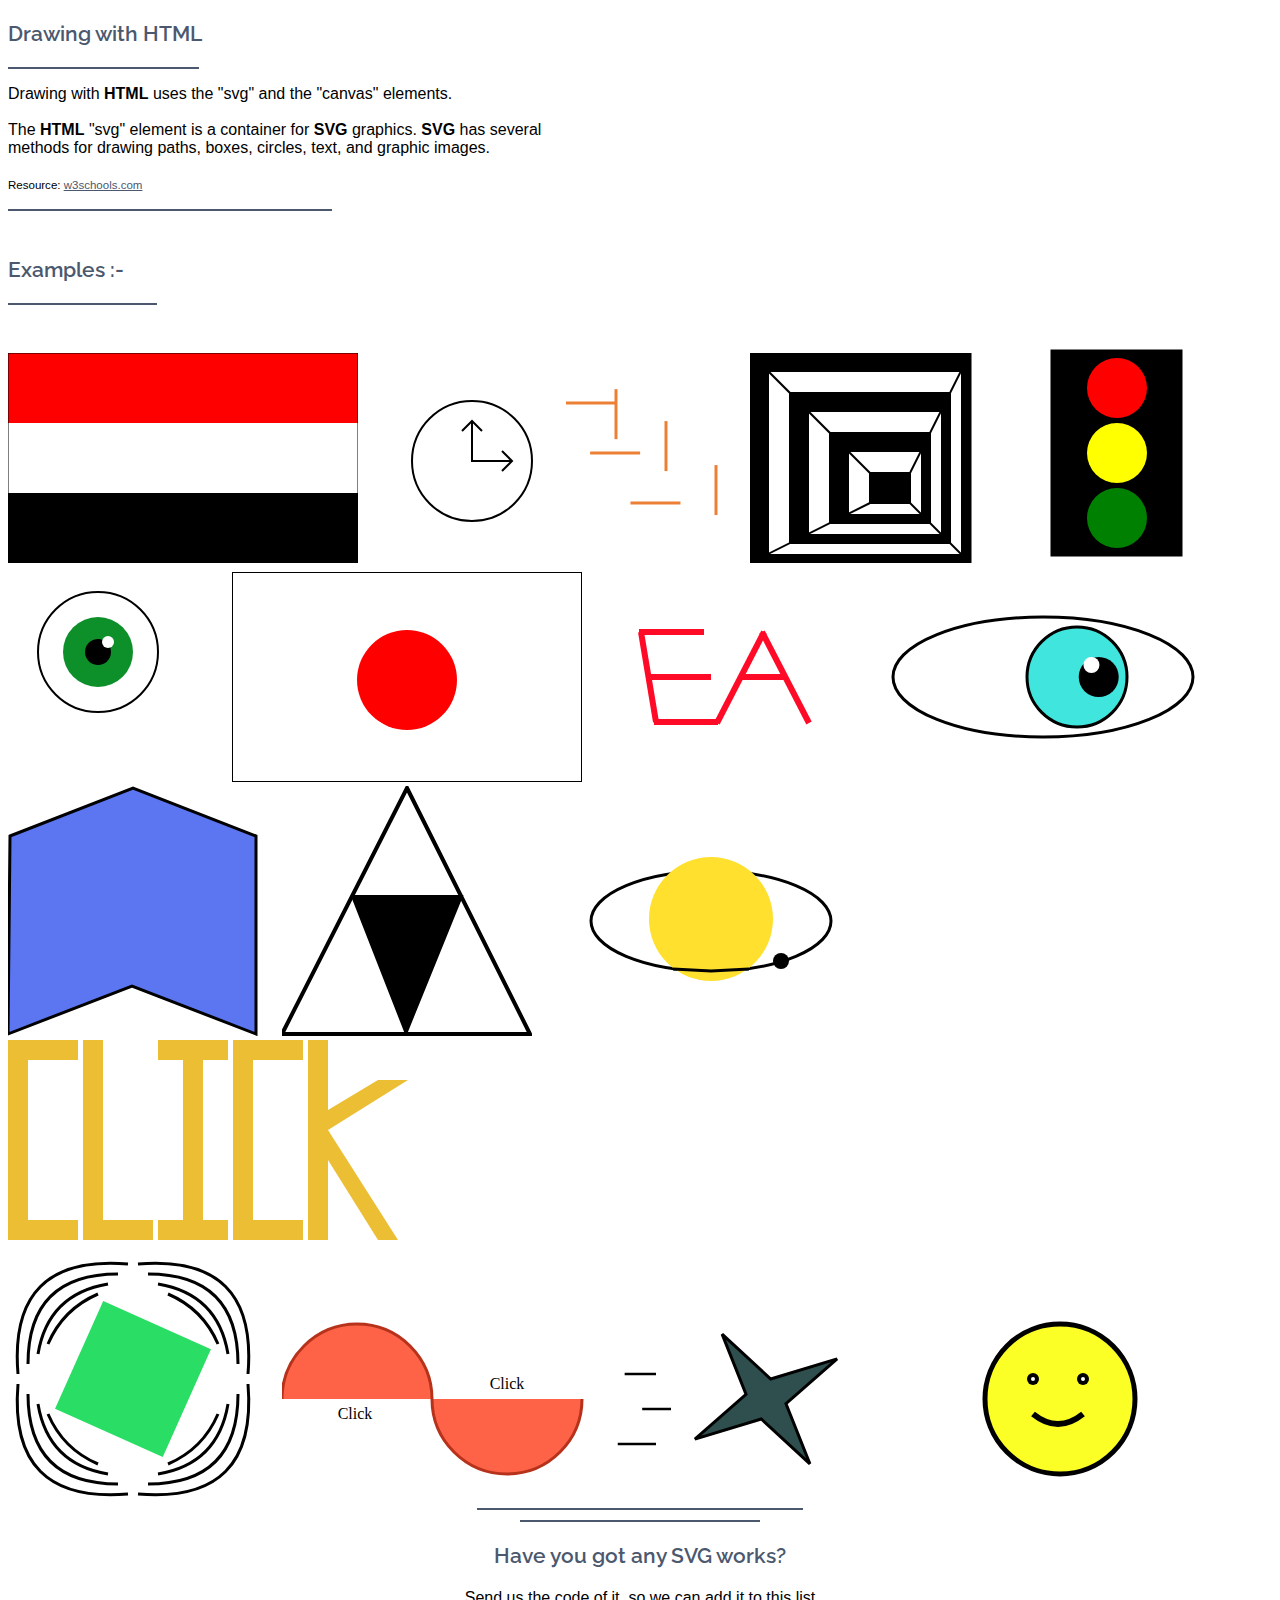
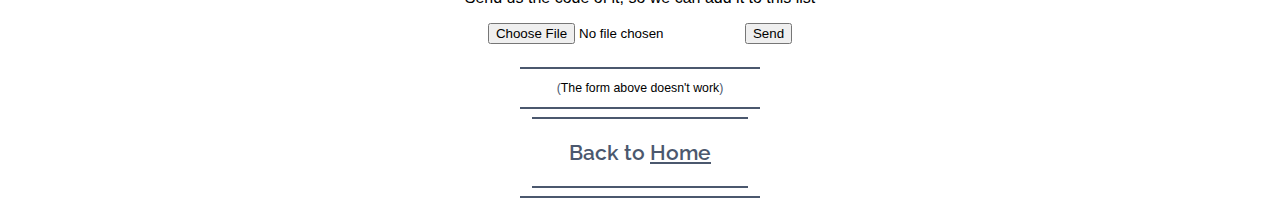
<file: pages/svg.html>
<!DOCTYPE html>
<html>

<head>
    <title>Drawing with HTML</title>
    <meta charset="UTF-8">
    <link rel="stylesheet" type="text/css" href="../css/svg.css">
</head>

<body>
    <header>
        <p class="head">
            Drawing with HTML
        </p>
        <hr class="hr1"/>
    </header>
    <article>
        <section>
            <p class="text"> 
                Drawing with <span class="bu">html</span> uses the "svg" and the "canvas" elements.<br /><br />
                The <span class="bu">html</span> "svg" element is a container for <span class="bu">svg</span> graphics. <span class="bu">svg</span> has several<br />
                methods for drawing paths, boxes, circles, text, and graphic images.<br /><br />
                <span class="s-text">Resource:
                <a title="W3schools" href="https://www.w3schools.com/html/html5_svg.asp"
                    target="_blank">w3schools.com</a></span>
            </p>
            <hr class="hr2"/>
        </section>

        <br />

        <section>
            <p class="head">
                Examples&nbsp;:-
            </p>
            <hr class="hr3"/>
        </section>

        <section>
            <svg class="y-flag">
                <polygon points="0 0, 350 0, 350 210, 0 210" class="white"/>
                <polygon points="0 0, 350 0, 350 70, 0 70" class="red"/>
                <polygon points="0 140, 350 140, 350 210, 0 210" class="black"/>
                <polyline class="y-flag-stroke" points="0 0, 350 0, 350 210, 0 210,0 0" />
            </svg>

            <svg class="clock">
                <circle cx="110" cy="108" r="60" class="clock-stroke"/>
                <polyline class="clock-stroke" points="150 108,110 108,110 68" />
                <polyline class="clock-stroke" points="140 118,150 108,140 98" />
                <polyline class="clock-stroke" points="100 78,110 68,120 78" />
            </svg>

            <svg class="stairs">
                <line x1="0" y1="50" x2="50" y2="50" class="stairs-l"></line>

                <line x1="50" y1="0" x2="50" y2="50" class="stairs-l">
                    <animate attributename="y1" dur="1s" fill="freeze" from="0" to="50" />
                    <animate attributename="y2" dur="1s" fill="freeze" from="50" to="100" />
                </line>

                <line x1="0" y1="100" x2="50" y2="100" class="stairs-l">
                    <animate attributename="x1" fill="freeze" dur="1.5s" from="0" to="50" />
                    <animate attributename="x2" fill="freeze" dur="1.5s" from="50" to="100" />
                </line>

                <line x1="100" y1="50" x2="100" y2="100" class="stairs-l">
                    <animate attributename="y1" dur="2s" fill="freeze" from="50" to="100" />
                    <animate attributename="y2" dur="2s" fill="freeze" from="100" to="150" />
                </line>

                <line x1="50" y1="150" x2="100" y2="150" class="stairs-l">
                    <animate attributename="x1" dur="2.5s" fill="freeze" from="50" to="100" />
                    <animate attributename="x2" dur="2.5s" fill="freeze" from="100" to="150" />
                </line>

                <line x1="150" y1="100" x2="150" y2="150" class="stairs-l">
                    <animate attributename="y1" fill="freeze" dur="3s" from="100" to="150" />
                    <animate attributename="y2" fill="freeze" dur="3s" from="150" to="200" />
                </line>
            </svg>

            <svg class="squares">
                <polygon points="0 0, 220 0, 220 210, 0 210" class="squares-sb" id="sb3"/>
                <polygon points="20 20, 210 20, 210 200, 20 200" class="squares-sw"/>
                <polygon points="40 40, 200 40, 200 190, 40 190" class="squares-sb"/>
                <polygon points="60 60, 190 60, 190 180, 60 180" class="squares-sw"/>
                <polygon points="80 80, 180 80, 180 170, 80 170" class="squares-sb"/>
                <polygon points="100 100, 170 100, 170 160, 100 160" class="squares-sw"/>
                <polygon points="120 120, 160 120, 160 150, 120 150" class="squares-sb"/>
                <polyline class="squares-sb" points="0 0, 120 120" />
                <polyline class="squares-sb" points="0 210, 120 150" />
                <polyline class="squares-sb" points="220 0, 160 120" />
                <polyline class="squares-sb" points="220 210, 160 150" />
            </svg>

            <svg class="traffic">
                <polygon points="10 40, 135 40, 135 240, 10 240" class="t-poly"/>
                <circle cx="73" cy="75" r="30" class="red"/>
                <circle cx="73" cy="140" r="30" class="yellow"/>
                <circle cx="73" cy="205" r="30" class="green"/>
            </svg>
            <br />
            <svg class="eye1">
                <circle cx="90" cy="85" r="60" class="clock-stroke"/>
                <circle cx="90" cy="85" r="35" class="eye1-g"/>
                <circle cx="90" cy="85" r="13" class="black"/>
                <circle cx="100" cy="75" r="6" class="white"/>
            </svg>

            <svg class="y-flag">
                <rect x="20" y="20" class="j-flag"/>
                <circle cx="175" cy="108" r="50" class="red"/>
                <polyline class="clock-stroke" points="0 0,350 0,350 210,0 210,0 0" />
            </svg>

            <svg class="ea">
                <line x1="55" y1="60" x2="70" y2="150" class="ea-line"/>
                <line x1="60" y1="105" x2="125" y2="105" class="ea-line"/>
                <line x1="53" y1="60" x2="118" y2="60" class="ea-line"/>
                <line x1="68" y1="150" x2="132" y2="150" class="ea-line"/>
                <line x1="131" y1="151" x2="178" y2="60" class="ea-line"/>
                <line x1="176" y1="60" x2="223" y2="151" class="ea-line"/>
                <line x1="155" y1="105" x2="200" y2="105" class="ea-line"/>
            </svg>

            <svg class="y-flag">
                <ellipse cx="153" cy="105" rx="150" ry="60" class="eye2"/>
                <circle cx="153" cy="105" r="50" class="eye2" id="eye2">
                    <animate attributename="cx" values="153; 200; 106; 153" dur="3s" fill="freeze"
                        repeatcount="indefinite" />
                </circle>
                <circle cx="153" cy="105" r="20" class="black">
                    <animate attributename="cx" values="153; 230; 76; 153" dur="3s" fill="freeze"
                        repeatcount="indefinite" />
                </circle>
                <circle cx="166" cy="93" r="8" class="white">
                    <animate attributename="cx" values="166; 215; 89; 166" dur="3s" fill="freeze"
                        repeatcount="indefinite" />
                </circle>
            </svg>
            <br />
            <svg class="polygon">
                <polygon class="eye2" id="polygon"
                    points="2 50, 125 2, 248 50, 248 248, 124 200, 0 248, 2 50" />
            </svg>

            <svg class="triangle">
                <polygon class="clock-stroke" id="triangle" points="125 2, 248 248, 0 248" />
                <polygon class="squares-sb" points="124 248, 180 110, 70 110" />
            </svg>

            <svg class="y-flag">
                <ellipse cx="175" cy="95" rx="120" ry="50" class="solar"/>
                <circle cx="175" cy="93" r="62" class="sun"/>
                <circle cx="245" cy="135" r="8" class="black"/>
                <polyline class="solar" points="137 143, 175 145, 213 143" />
            </svg>

            <svg class="click">
                <polygon points="70 0, 0 0, 0 200, 70 200, 70 180, 20 180, 20 20, 70 20">
                    <animate attributename="fill"
                        values="#eb4034; #eb8034; #ebe834; #83eb34; #34eb46; #34ebab; #34c3eb; #3471eb; #a134eb; #eb34db; #eb3461; #eb3434"
                        fill="freeze" repeatcount="indefinite" dur="5s" />
                </polygon>

                <polygon class="black" points="75 0, 75 200, 145 200, 145 180, 95 180, 95 0">
                    <animate attributename="fill"
                        values="#eb4034; #eb8034; #ebe834; #83eb34; #34eb46; #34ebab; #34c3eb; #3471eb; #a134eb; #eb34db; #eb3461; #eb3434"
                        fill="freeze" repeatcount="indefinite" dur="5s" />
                    <animate attributename="points" dur="1s" fill="freeze"
                        from="75 0, 75 200, 145 200, 145 180, 95 180, 95 0"
                        to="0 0, 0 200, 70 200, 70 180, 20 180, 20 0" begin="click" />
                </polygon>

                <polygon class="black"
                    points="150 0, 220 0, 220 20, 195 20, 195 180, 220 180, 220 200, 150 200, 150 180, 175 180, 175 20, 150 20">
                    <animate attributename="fill"
                        values="#eb4034; #eb8034; #ebe834; #83eb34; #34eb46; #34ebab; #34c3eb; #3471eb; #a134eb; #eb34db; #eb3461; #eb3434"
                        fill="freeze" repeatcount="indefinite" dur="5s" />
                    <animate attributename="points" dur="1.5s" fill="freeze"
                        from="150 0, 220 0, 220 20, 195 20, 195 180, 220 180, 220 200, 150 200, 150 180, 175 180, 175 20, 150 20"
                        to="0 0, 70 0, 70 20, 45 20, 45 180, 70 180, 70 200, 0 200, 0 180, 25 180, 25 20, 0 20"
                        begin="click" />
                </polygon>

                <polygon class="black" points="295 0, 225 0, 225 200, 295 200, 295 180, 245 180, 245 20, 295 20">
                    <animate attributename="fill"
                        values="#eb4034; #eb8034; #ebe834; #83eb34; #34eb46; #34ebab; #34c3eb; #3471eb; #a134eb; #eb34db; #eb3461; #eb3434"
                        fill="freeze" repeatcount="indefinite" dur="5s" />
                    <animate attributename="points" fill="freeze" dur="2s"
                        from="295 0, 225 0, 225 200, 295 200, 295 180, 245 180, 245 20, 295 20"
                        to="70 0, 0 0, 0 200, 70 200, 70 180, 20 180, 20 20, 70 20" begin="click" />
                </polygon>

                <polygon class="black"
                    points="300 0, 320 0, 320 70, 370 40, 400 40, 320 90, 390 200, 370 200, 320 120, 320 200, 300 200">
                    <animate attributename="fill"
                        values="#eb4034; #eb8034; #ebe834; #83eb34; #34eb46; #34ebab; #34c3eb; #3471eb; #a134eb; #eb34db; #eb3461; #eb3434"
                        fill="freeze" repeatcount="indefinite" dur="5s" />
                    <animate attributename="points" dur="2.5s" fill="freeze"
                        from="300 0, 320 0, 320 70, 370 40, 400 40, 320 90, 390 200, 370 200, 320 120, 320 200, 300 200"
                        to="50 0, 70 0, 70 70, 123 40, 150 40, 70 90, 152 200, 130 200, 70 120, 70 200, 50 200"
                        begin="click" />
                </polygon>
            </svg>

            <br />

            <svg class="rotate">
                <path d="M 10 120 Q 0 0 120 10" class="solar"/>
                <path d="M 130 240 Q 250 250 240 130" class="solar"/>
                <path d="M 20 110 Q 20 20 110 20" class="solar"/>
                <path d="M 140 230 Q 230 230 230 140" class="solar"/>
                <path d="M 30 100 Q 40 40 100 30" class="solar"/>
                <path d="M 150 220 Q 210 210 220 150" class="solar"/>
                <path d="M 40 90 Q 55 55 90 40" class="solar"/>
                <path d="M 160 210 Q 195 195 210 160" class="solar"/>

                <path d="M 130 10 Q 250 0 240 120" class="solar"/>
                <path d="M 10 130 Q 0 250 120 240" class="solar"/>
                <path d="M 140 20 Q 230 20 230 110" class="solar"/>
                <path d="M 20 140 Q 20 230 110 230" class="solar"/>
                <path d="M 150 30 Q 210 40 220 100" class="solar"/>
                <path d="M 30 150 Q 40 210 100 220" class="solar"/>
                <path d="M 160 40 Q 195 55 210 90" class="solar"/>
                <path d="M 40 160 Q 55 195 90 210" class="solar"/>

                <polygon points="125 20, 230 125, 125 230, 20 125" class="rotate-r">
                    <animate attributename="points" dur="1s" fill="freeze" from="125 20, 230 125, 125 230, 20 125"
                        to="230 125, 125 230, 20 125, 125 20" repeatcount="indefinite" />
                </polygon>
            </svg>

            <svg class="half">
                <path d="M 0 105 A 20 20, 0, 0 1, 150 105" class="half-a">
                    <animate attributename="d" dur="2s" fill="freeze" from="M 0 105 A 20 20, 0, 0 1, 150 105"
                        to="M 130 105 A 20 20, 0, 0 1, 170 105" begin="click" />
                </path>

                <path d="M 150 105 A 20 20, 0, 0 0, 300 105" class="half-a">
                    <animate attributename="d" dur="2s" fill="freeze" from="M 150 105 A 20 20, 0, 0 0, 300 105"
                        to="M 130 105 A 20 20, 0, 0 0, 170 105" begin="click" />
                </path>
                <text x="73" y="125" class="anchor">Click</text>
                <text x="225" y="95" class="anchor">Click</text>
            </svg>

            <svg class="ea">
                <line x1="50" y1="80" x2="20" y2="80" class="ninja">
                    <animate dur="0.7s" fill="freeze" attributename="x2" values="20; 0; 20" repeatcount="indefinite" />
                </line>
                <line x1="65" y1="115" x2="40" y2="115" class="ninja">
                    <animate dur="0.8s" fill="freeze" attributename="x2" values="40; 20; 40" repeatcount="indefinite" />
                </line>
                <line x1="50" y1="150" x2="20" y2="150" class="ninja">
                    <animate dur="0.6s" fill="freeze" attributename="x2" values="20; 0; 20" repeatcount="indefinite" />
                </line>
                <polygon points="45 105, 140 85, 160 0, 180 85, 275 105, 180 125, 160 210, 140 125" class="ninja-s">
                    <animate dur="0.2s" fill="freeze" attributename="points"
                        from="45 105, 140 85, 160 0, 180 85, 275 105, 180 125, 160 210, 140 125"
                        to="160 0, 180 85, 275 105, 180 125, 160 210, 140 125, 45 105, 140 85"
                        repeatcount="indefinite" />
                </polygon>
            </svg>

            <svg class="ea">
                <circle cx="150" cy="105" r="75" class="emoji"/>
                <circle cx="123" cy="85" r="6" class="black"/>
                <circle cx="173" cy="85" r="6" class="black"/>
                <path d="M 123 120 Q 148 140 173 120" class="emoji-str"/>
                <circle cx="123" cy="85" r="2" class="white"/>
                <circle cx="173" cy="85" r="2" class="white"/>
            </svg>
        </section>

        <section>
            <hr class="hr4"/>
            <hr class="hr5"/>
            <p class="head" id="head-center">
                Have you got any SVG works?
            </p>
            <p class="text" id="text-center">Send us the code of it, so we can add it to this list</p>
            <form action="../pages/svg_send_disabled.html" name="file_send" target="_self">
                <div>
                    <input title="Choose a file" type="file" name="svg_file" value="" required />
                    <input title="Send file" class="cursor" type="submit" name="send" value="Send" />
                </div>
            </form>
        </section>
    </article>
    <hr class="hr5"/>
    <p class="s-text" id="s-text-center">
            <span class="color">(</span>The form above doesn't work<span class="color">)</span>
    </p>
    <footer>
        <hr class="hr5"/>
        <hr class="hr6"/>
        <p class="head" id="head-center">
            Back to <a title="Home page" href="../pages/home.html" target="_self">Home</a>
        </p>
        <hr class="hr6"/>
        <hr class="hr5" id="hr5"/>
    </footer>

</body>

</html>
</file>
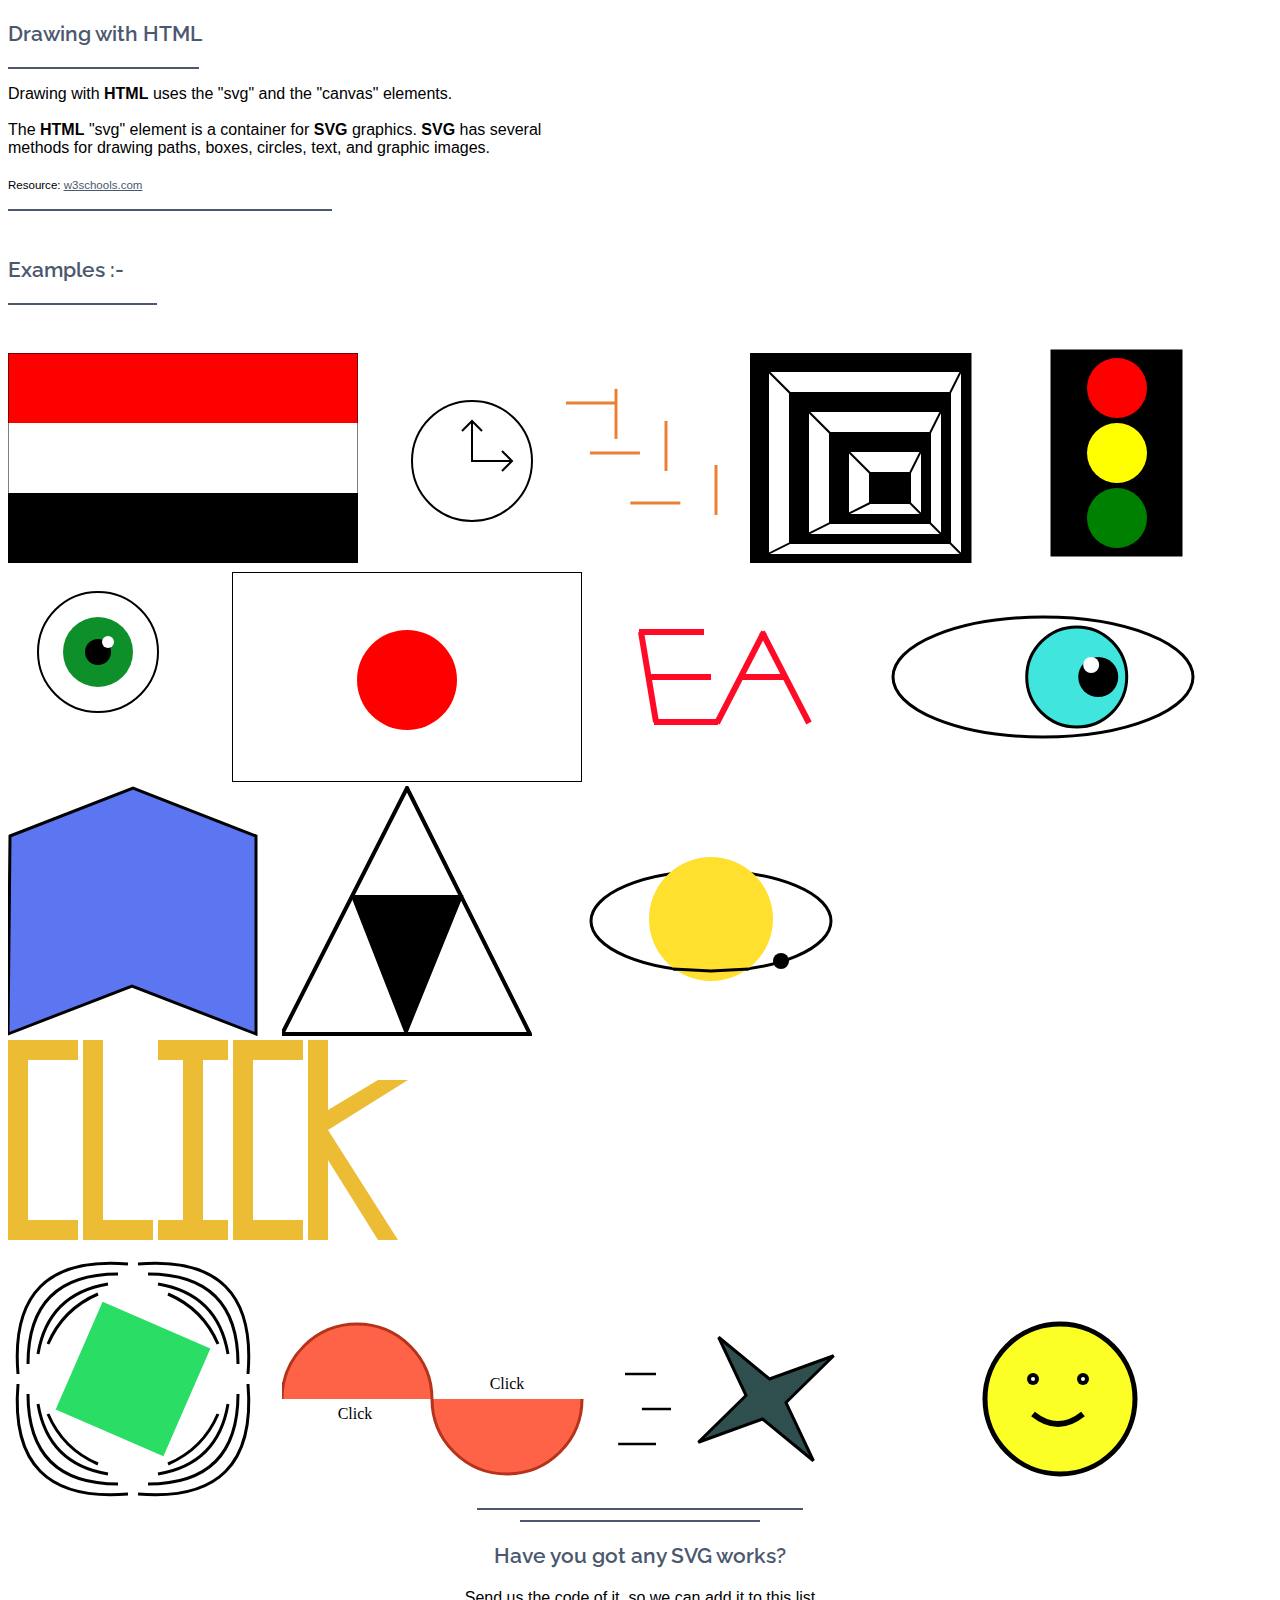
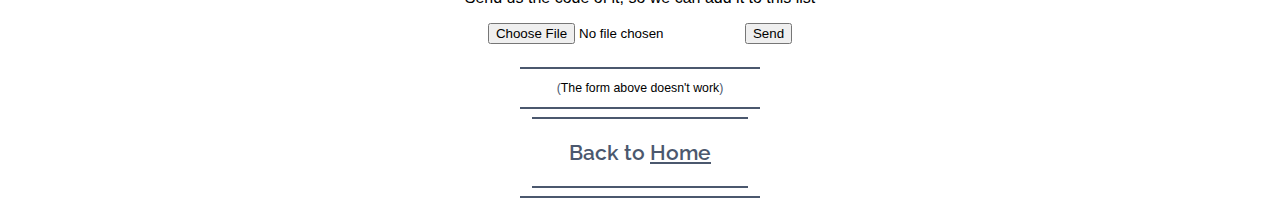
<file: pages/svg_for_home2.html>
<!DOCTYPE html>
<html>

<head>
    <title>Drawing with HTML</title>
    <meta charset="UTF-8">
    <link rel="stylesheet" type="text/css" href="../css/svg.css">
</head>

<body>
    <header>
        <p class="head">
            Drawing with HTML
        </p>
        <hr class="hr1"/>
    </header>
    <article>
        <section>
            <p class="text"> 
                Drawing with <span class="bu">html</span> uses the "svg" and the "canvas" elements.<br /><br />
                The <span class="bu">html</span> "svg" element is a container for <span class="bu">svg</span> graphics. <span class="bu">svg</span> has several<br />
                methods for drawing paths, boxes, circles, text, and graphic images.<br /><br />
                <span class="s-text">Resource:
                <a title="W3schools" href="https://www.w3schools.com/html/html5_svg.asp"
                    target="_blank">w3schools.com</a></span>
            </p>
            <hr class="hr2"/>
        </section>

        <br />

        <section>
            <p class="head">
                Examples&nbsp;:-
            </p>
            <hr class="hr3"/>
        </section>

        <section>
            <svg class="y-flag">
                <polygon points="0 0, 350 0, 350 210, 0 210" class="white"/>
                <polygon points="0 0, 350 0, 350 70, 0 70" class="red"/>
                <polygon points="0 140, 350 140, 350 210, 0 210" class="black"/>
                <polyline class="y-flag-stroke" points="0 0, 350 0, 350 210, 0 210,0 0" />
            </svg>

            <svg class="clock">
                <circle cx="110" cy="108" r="60" class="clock-stroke"/>
                <polyline class="clock-stroke" points="150 108,110 108,110 68" />
                <polyline class="clock-stroke" points="140 118,150 108,140 98" />
                <polyline class="clock-stroke" points="100 78,110 68,120 78" />
            </svg>

            <svg class="stairs">
                <line x1="0" y1="50" x2="50" y2="50" class="stairs-l"></line>

                <line x1="50" y1="0" x2="50" y2="50" class="stairs-l">
                    <animate attributename="y1" dur="1s" fill="freeze" from="0" to="50" />
                    <animate attributename="y2" dur="1s" fill="freeze" from="50" to="100" />
                </line>

                <line x1="0" y1="100" x2="50" y2="100" class="stairs-l">
                    <animate attributename="x1" fill="freeze" dur="1.5s" from="0" to="50" />
                    <animate attributename="x2" fill="freeze" dur="1.5s" from="50" to="100" />
                </line>

                <line x1="100" y1="50" x2="100" y2="100" class="stairs-l">
                    <animate attributename="y1" dur="2s" fill="freeze" from="50" to="100" />
                    <animate attributename="y2" dur="2s" fill="freeze" from="100" to="150" />
                </line>

                <line x1="50" y1="150" x2="100" y2="150" class="stairs-l">
                    <animate attributename="x1" dur="2.5s" fill="freeze" from="50" to="100" />
                    <animate attributename="x2" dur="2.5s" fill="freeze" from="100" to="150" />
                </line>

                <line x1="150" y1="100" x2="150" y2="150" class="stairs-l">
                    <animate attributename="y1" fill="freeze" dur="3s" from="100" to="150" />
                    <animate attributename="y2" fill="freeze" dur="3s" from="150" to="200" />
                </line>
            </svg>

            <svg class="squares">
                <polygon points="0 0, 220 0, 220 210, 0 210" class="squares-sb" id="sb3"/>
                <polygon points="20 20, 210 20, 210 200, 20 200" class="squares-sw"/>
                <polygon points="40 40, 200 40, 200 190, 40 190" class="squares-sb"/>
                <polygon points="60 60, 190 60, 190 180, 60 180" class="squares-sw"/>
                <polygon points="80 80, 180 80, 180 170, 80 170" class="squares-sb"/>
                <polygon points="100 100, 170 100, 170 160, 100 160" class="squares-sw"/>
                <polygon points="120 120, 160 120, 160 150, 120 150" class="squares-sb"/>
                <polyline class="squares-sb" points="0 0, 120 120" />
                <polyline class="squares-sb" points="0 210, 120 150" />
                <polyline class="squares-sb" points="220 0, 160 120" />
                <polyline class="squares-sb" points="220 210, 160 150" />
            </svg>

            <svg class="traffic">
                <polygon points="10 40, 135 40, 135 240, 10 240" class="t-poly"/>
                <circle cx="73" cy="75" r="30" class="red"/>
                <circle cx="73" cy="140" r="30" class="yellow"/>
                <circle cx="73" cy="205" r="30" class="green"/>
            </svg>
            <br />
            <svg class="eye1">
                <circle cx="90" cy="85" r="60" class="clock-stroke"/>
                <circle cx="90" cy="85" r="35" class="eye1-g"/>
                <circle cx="90" cy="85" r="13" class="black"/>
                <circle cx="100" cy="75" r="6" class="white"/>
            </svg>

            <svg class="y-flag">
                <rect x="20" y="20" class="j-flag"/>
                <circle cx="175" cy="108" r="50" class="red"/>
                <polyline class="clock-stroke" points="0 0,350 0,350 210,0 210,0 0" />
            </svg>

            <svg class="ea">
                <line x1="55" y1="60" x2="70" y2="150" class="ea-line"/>
                <line x1="60" y1="105" x2="125" y2="105" class="ea-line"/>
                <line x1="53" y1="60" x2="118" y2="60" class="ea-line"/>
                <line x1="68" y1="150" x2="132" y2="150" class="ea-line"/>
                <line x1="131" y1="151" x2="178" y2="60" class="ea-line"/>
                <line x1="176" y1="60" x2="223" y2="151" class="ea-line"/>
                <line x1="155" y1="105" x2="200" y2="105" class="ea-line"/>
            </svg>

            <svg class="y-flag">
                <ellipse cx="153" cy="105" rx="150" ry="60" class="eye2"/>
                <circle cx="153" cy="105" r="50" class="eye2" id="eye2">
                    <animate attributename="cx" values="153; 200; 106; 153" dur="3s" fill="freeze"
                        repeatcount="indefinite" />
                </circle>
                <circle cx="153" cy="105" r="20" class="black">
                    <animate attributename="cx" values="153; 230; 76; 153" dur="3s" fill="freeze"
                        repeatcount="indefinite" />
                </circle>
                <circle cx="166" cy="93" r="8" class="white">
                    <animate attributename="cx" values="166; 215; 89; 166" dur="3s" fill="freeze"
                        repeatcount="indefinite" />
                </circle>
            </svg>
            <br />
            <svg class="polygon">
                <polygon class="eye2" id="polygon"
                    points="2 50, 125 2, 248 50, 248 248, 124 200, 0 248, 2 50" />
            </svg>

            <svg class="triangle">
                <polygon class="clock-stroke" id="triangle" points="125 2, 248 248, 0 248" />
                <polygon class="squares-sb" points="124 248, 180 110, 70 110" />
            </svg>

            <svg class="y-flag">
                <ellipse cx="175" cy="95" rx="120" ry="50" class="solar"/>
                <circle cx="175" cy="93" r="62" class="sun"/>
                <circle cx="245" cy="135" r="8" class="black"/>
                <polyline class="solar" points="137 143, 175 145, 213 143" />
            </svg>

            <svg class="click">
                <polygon points="70 0, 0 0, 0 200, 70 200, 70 180, 20 180, 20 20, 70 20">
                    <animate attributename="fill"
                        values="#eb4034; #eb8034; #ebe834; #83eb34; #34eb46; #34ebab; #34c3eb; #3471eb; #a134eb; #eb34db; #eb3461; #eb3434"
                        fill="freeze" repeatcount="indefinite" dur="5s" />
                </polygon>

                <polygon class="black" points="75 0, 75 200, 145 200, 145 180, 95 180, 95 0">
                    <animate attributename="fill"
                        values="#eb4034; #eb8034; #ebe834; #83eb34; #34eb46; #34ebab; #34c3eb; #3471eb; #a134eb; #eb34db; #eb3461; #eb3434"
                        fill="freeze" repeatcount="indefinite" dur="5s" />
                    <animate attributename="points" dur="1s" fill="freeze"
                        from="75 0, 75 200, 145 200, 145 180, 95 180, 95 0"
                        to="0 0, 0 200, 70 200, 70 180, 20 180, 20 0" begin="click" />
                </polygon>

                <polygon class="black"
                    points="150 0, 220 0, 220 20, 195 20, 195 180, 220 180, 220 200, 150 200, 150 180, 175 180, 175 20, 150 20">
                    <animate attributename="fill"
                        values="#eb4034; #eb8034; #ebe834; #83eb34; #34eb46; #34ebab; #34c3eb; #3471eb; #a134eb; #eb34db; #eb3461; #eb3434"
                        fill="freeze" repeatcount="indefinite" dur="5s" />
                    <animate attributename="points" dur="1.5s" fill="freeze"
                        from="150 0, 220 0, 220 20, 195 20, 195 180, 220 180, 220 200, 150 200, 150 180, 175 180, 175 20, 150 20"
                        to="0 0, 70 0, 70 20, 45 20, 45 180, 70 180, 70 200, 0 200, 0 180, 25 180, 25 20, 0 20"
                        begin="click" />
                </polygon>

                <polygon class="black" points="295 0, 225 0, 225 200, 295 200, 295 180, 245 180, 245 20, 295 20">
                    <animate attributename="fill"
                        values="#eb4034; #eb8034; #ebe834; #83eb34; #34eb46; #34ebab; #34c3eb; #3471eb; #a134eb; #eb34db; #eb3461; #eb3434"
                        fill="freeze" repeatcount="indefinite" dur="5s" />
                    <animate attributename="points" fill="freeze" dur="2s"
                        from="295 0, 225 0, 225 200, 295 200, 295 180, 245 180, 245 20, 295 20"
                        to="70 0, 0 0, 0 200, 70 200, 70 180, 20 180, 20 20, 70 20" begin="click" />
                </polygon>

                <polygon class="black"
                    points="300 0, 320 0, 320 70, 370 40, 400 40, 320 90, 390 200, 370 200, 320 120, 320 200, 300 200">
                    <animate attributename="fill"
                        values="#eb4034; #eb8034; #ebe834; #83eb34; #34eb46; #34ebab; #34c3eb; #3471eb; #a134eb; #eb34db; #eb3461; #eb3434"
                        fill="freeze" repeatcount="indefinite" dur="5s" />
                    <animate attributename="points" dur="2.5s" fill="freeze"
                        from="300 0, 320 0, 320 70, 370 40, 400 40, 320 90, 390 200, 370 200, 320 120, 320 200, 300 200"
                        to="50 0, 70 0, 70 70, 123 40, 150 40, 70 90, 152 200, 130 200, 70 120, 70 200, 50 200"
                        begin="click" />
                </polygon>
            </svg>

            <br />

            <svg class="rotate">
                <path d="M 10 120 Q 0 0 120 10" class="solar"/>
                <path d="M 130 240 Q 250 250 240 130" class="solar"/>
                <path d="M 20 110 Q 20 20 110 20" class="solar"/>
                <path d="M 140 230 Q 230 230 230 140" class="solar"/>
                <path d="M 30 100 Q 40 40 100 30" class="solar"/>
                <path d="M 150 220 Q 210 210 220 150" class="solar"/>
                <path d="M 40 90 Q 55 55 90 40" class="solar"/>
                <path d="M 160 210 Q 195 195 210 160" class="solar"/>

                <path d="M 130 10 Q 250 0 240 120" class="solar"/>
                <path d="M 10 130 Q 0 250 120 240" class="solar"/>
                <path d="M 140 20 Q 230 20 230 110" class="solar"/>
                <path d="M 20 140 Q 20 230 110 230" class="solar"/>
                <path d="M 150 30 Q 210 40 220 100" class="solar"/>
                <path d="M 30 150 Q 40 210 100 220" class="solar"/>
                <path d="M 160 40 Q 195 55 210 90" class="solar"/>
                <path d="M 40 160 Q 55 195 90 210" class="solar"/>

                <polygon points="125 20, 230 125, 125 230, 20 125" class="rotate-r">
                    <animate attributename="points" dur="1s" fill="freeze" from="125 20, 230 125, 125 230, 20 125"
                        to="230 125, 125 230, 20 125, 125 20" repeatcount="indefinite" />
                </polygon>
            </svg>

            <svg class="half">
                <path d="M 0 105 A 20 20, 0, 0 1, 150 105" class="half-a">
                    <animate attributename="d" dur="2s" fill="freeze" from="M 0 105 A 20 20, 0, 0 1, 150 105"
                        to="M 130 105 A 20 20, 0, 0 1, 170 105" begin="click" />
                </path>

                <path d="M 150 105 A 20 20, 0, 0 0, 300 105" class="half-a">
                    <animate attributename="d" dur="2s" fill="freeze" from="M 150 105 A 20 20, 0, 0 0, 300 105"
                        to="M 130 105 A 20 20, 0, 0 0, 170 105" begin="click" />
                </path>
                <text x="73" y="125" class="anchor">Click</text>
                <text x="225" y="95" class="anchor">Click</text>
            </svg>

            <svg class="ea">
                <line x1="50" y1="80" x2="20" y2="80" class="ninja">
                    <animate dur="0.7s" fill="freeze" attributename="x2" values="20; 0; 20" repeatcount="indefinite" />
                </line>
                <line x1="65" y1="115" x2="40" y2="115" class="ninja">
                    <animate dur="0.8s" fill="freeze" attributename="x2" values="40; 20; 40" repeatcount="indefinite" />
                </line>
                <line x1="50" y1="150" x2="20" y2="150" class="ninja">
                    <animate dur="0.6s" fill="freeze" attributename="x2" values="20; 0; 20" repeatcount="indefinite" />
                </line>
                <polygon points="45 105, 140 85, 160 0, 180 85, 275 105, 180 125, 160 210, 140 125" class="ninja-s">
                    <animate dur="0.2s" fill="freeze" attributename="points"
                        from="45 105, 140 85, 160 0, 180 85, 275 105, 180 125, 160 210, 140 125"
                        to="160 0, 180 85, 275 105, 180 125, 160 210, 140 125, 45 105, 140 85"
                        repeatcount="indefinite" />
                </polygon>
            </svg>

            <svg class="ea">
                <circle cx="150" cy="105" r="75" class="emoji"/>
                <circle cx="123" cy="85" r="6" class="black"/>
                <circle cx="173" cy="85" r="6" class="black"/>
                <path d="M 123 120 Q 148 140 173 120" class="emoji-str"/>
                <circle cx="123" cy="85" r="2" class="white"/>
                <circle cx="173" cy="85" r="2" class="white"/>
            </svg>
        </section>

        <section>
            <hr class="hr4"/>
            <hr class="hr5"/>
            <p class="head" id="head-center">
                Have you got any SVG works?
            </p>
            <p class="text" id="text-center">Send us the code of it, so we can add it to this list</p>
            <form action="../pages/svg_send_disabled_home2.html" name="file_send" target="_self">
                <div>
                    <input title="Choose a file" type="file" name="svg_file" value="" required />
                    <input title="Send file" class="cursor" type="submit" name="send" value="Send" />
                </div>
            </form>
        </section>
    </article>
    <hr class="hr5"/>
    <p class="s-text" id="s-text-center">
            <span class="color">(</span>The form above doesn't work<span class="color">)</span>
    </p>
    <footer>
        <hr class="hr5"/>
        <hr class="hr6"/>
        <p class="head" id="head-center">
            Back to <a title="Home page" href="../pages/home2.html" target="_self">Home</a>
        </p>
        <hr class="hr6"/>
        <hr class="hr5" id="hr5"/>
    </footer>

</body>

</html>
</file>
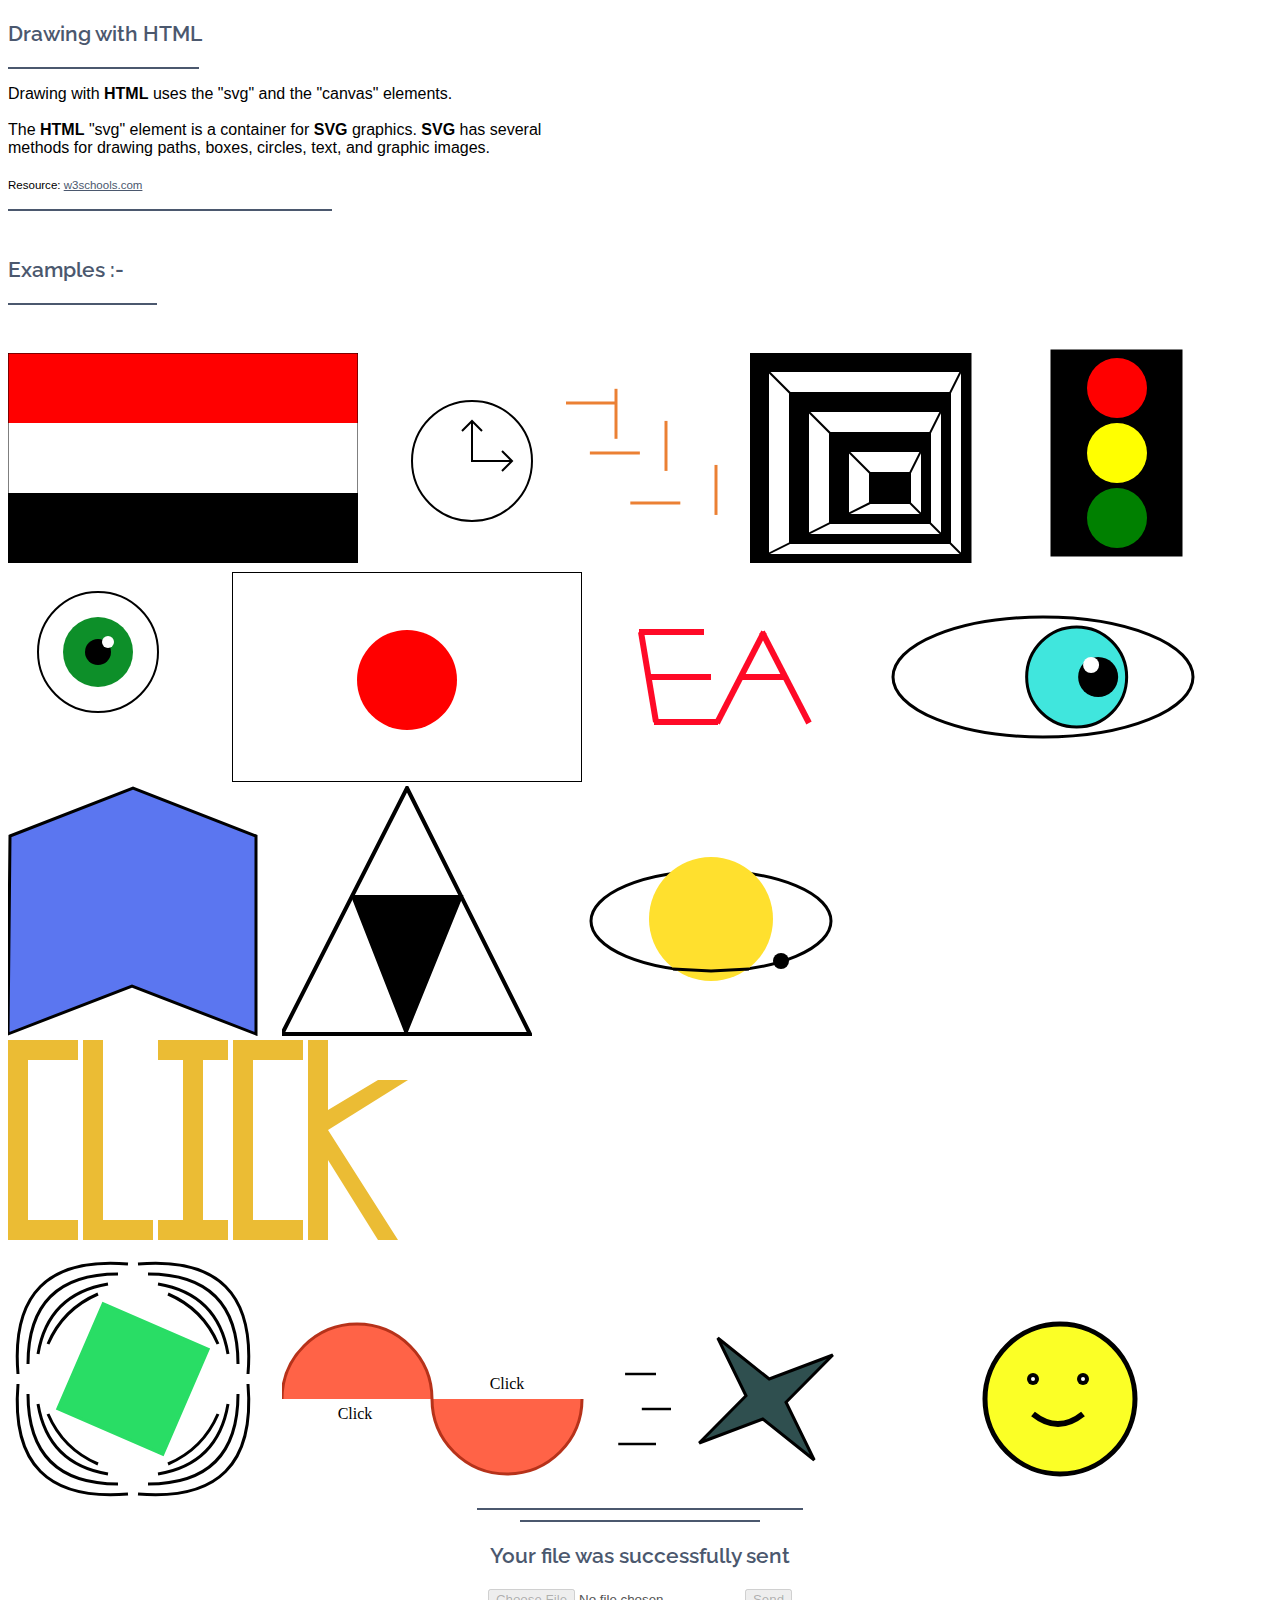
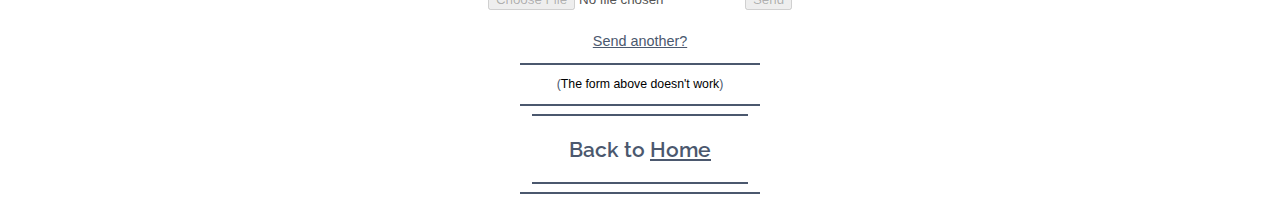
<file: pages/svg_send_disabled.html>
<!DOCTYPE html>
<html>

<head>
    <title>Drawing with HTML</title>
    <meta charset="UTF-8">
    <link rel="stylesheet" type="text/css" href="../css/svg.css">
</head>

<body>
    <header>
        <p class="head">
            Drawing with HTML
        </p>
        <hr class="hr1"/>
    </header>
    <article>
        <section>
            <p class="text"> 
                Drawing with <span class="bu">html</span> uses the "svg" and the "canvas" elements.<br /><br />
                The <span class="bu">html</span> "svg" element is a container for <span class="bu">svg</span> graphics. <span class="bu">svg</span> has several<br />
                methods for drawing paths, boxes, circles, text, and graphic images.<br /><br />
                <span class="s-text">Resource:
                <a title="W3schools" href="https://www.w3schools.com/html/html5_svg.asp"
                    target="_blank">w3schools.com</a></span>
            </p>
            <hr class="hr2"/>
        </section>

        <br />

        <section>
            <p class="head">
                Examples&nbsp;:-
            </p>
            <hr class="hr3"/>
        </section>

        <section>
            <svg class="y-flag">
                <polygon points="0 0, 350 0, 350 210, 0 210" class="white"/>
                <polygon points="0 0, 350 0, 350 70, 0 70" class="red"/>
                <polygon points="0 140, 350 140, 350 210, 0 210" class="black"/>
                <polyline class="y-flag-stroke" points="0 0, 350 0, 350 210, 0 210,0 0" />
            </svg>

            <svg class="clock">
                <circle cx="110" cy="108" r="60" class="clock-stroke"/>
                <polyline class="clock-stroke" points="150 108,110 108,110 68" />
                <polyline class="clock-stroke" points="140 118,150 108,140 98" />
                <polyline class="clock-stroke" points="100 78,110 68,120 78" />
            </svg>

            <svg class="stairs">
                <line x1="0" y1="50" x2="50" y2="50" class="stairs-l"></line>

                <line x1="50" y1="0" x2="50" y2="50" class="stairs-l">
                    <animate attributename="y1" dur="1s" fill="freeze" from="0" to="50" />
                    <animate attributename="y2" dur="1s" fill="freeze" from="50" to="100" />
                </line>

                <line x1="0" y1="100" x2="50" y2="100" class="stairs-l">
                    <animate attributename="x1" fill="freeze" dur="1.5s" from="0" to="50" />
                    <animate attributename="x2" fill="freeze" dur="1.5s" from="50" to="100" />
                </line>

                <line x1="100" y1="50" x2="100" y2="100" class="stairs-l">
                    <animate attributename="y1" dur="2s" fill="freeze" from="50" to="100" />
                    <animate attributename="y2" dur="2s" fill="freeze" from="100" to="150" />
                </line>

                <line x1="50" y1="150" x2="100" y2="150" class="stairs-l">
                    <animate attributename="x1" dur="2.5s" fill="freeze" from="50" to="100" />
                    <animate attributename="x2" dur="2.5s" fill="freeze" from="100" to="150" />
                </line>

                <line x1="150" y1="100" x2="150" y2="150" class="stairs-l">
                    <animate attributename="y1" fill="freeze" dur="3s" from="100" to="150" />
                    <animate attributename="y2" fill="freeze" dur="3s" from="150" to="200" />
                </line>
            </svg>

            <svg class="squares">
                <polygon points="0 0, 220 0, 220 210, 0 210" class="squares-sb" id="sb3"/>
                <polygon points="20 20, 210 20, 210 200, 20 200" class="squares-sw"/>
                <polygon points="40 40, 200 40, 200 190, 40 190" class="squares-sb"/>
                <polygon points="60 60, 190 60, 190 180, 60 180" class="squares-sw"/>
                <polygon points="80 80, 180 80, 180 170, 80 170" class="squares-sb"/>
                <polygon points="100 100, 170 100, 170 160, 100 160" class="squares-sw"/>
                <polygon points="120 120, 160 120, 160 150, 120 150" class="squares-sb"/>
                <polyline class="squares-sb" points="0 0, 120 120" />
                <polyline class="squares-sb" points="0 210, 120 150" />
                <polyline class="squares-sb" points="220 0, 160 120" />
                <polyline class="squares-sb" points="220 210, 160 150" />
            </svg>

            <svg class="traffic">
                <polygon points="10 40, 135 40, 135 240, 10 240" class="t-poly"/>
                <circle cx="73" cy="75" r="30" class="red"/>
                <circle cx="73" cy="140" r="30" class="yellow"/>
                <circle cx="73" cy="205" r="30" class="green"/>
            </svg>
            <br />
            <svg class="eye1">
                <circle cx="90" cy="85" r="60" class="clock-stroke"/>
                <circle cx="90" cy="85" r="35" class="eye1-g"/>
                <circle cx="90" cy="85" r="13" class="black"/>
                <circle cx="100" cy="75" r="6" class="white"/>
            </svg>

            <svg class="y-flag">
                <rect x="20" y="20" class="j-flag"/>
                <circle cx="175" cy="108" r="50" class="red"/>
                <polyline class="clock-stroke" points="0 0,350 0,350 210,0 210,0 0" />
            </svg>

            <svg class="ea">
                <line x1="55" y1="60" x2="70" y2="150" class="ea-line"/>
                <line x1="60" y1="105" x2="125" y2="105" class="ea-line"/>
                <line x1="53" y1="60" x2="118" y2="60" class="ea-line"/>
                <line x1="68" y1="150" x2="132" y2="150" class="ea-line"/>
                <line x1="131" y1="151" x2="178" y2="60" class="ea-line"/>
                <line x1="176" y1="60" x2="223" y2="151" class="ea-line"/>
                <line x1="155" y1="105" x2="200" y2="105" class="ea-line"/>
            </svg>

            <svg class="y-flag">
                <ellipse cx="153" cy="105" rx="150" ry="60" class="eye2"/>
                <circle cx="153" cy="105" r="50" class="eye2" id="eye2">
                    <animate attributename="cx" values="153; 200; 106; 153" dur="3s" fill="freeze"
                        repeatcount="indefinite" />
                </circle>
                <circle cx="153" cy="105" r="20" class="black">
                    <animate attributename="cx" values="153; 230; 76; 153" dur="3s" fill="freeze"
                        repeatcount="indefinite" />
                </circle>
                <circle cx="166" cy="93" r="8" class="white">
                    <animate attributename="cx" values="166; 215; 89; 166" dur="3s" fill="freeze"
                        repeatcount="indefinite" />
                </circle>
            </svg>
            <br />
            <svg class="polygon">
                <polygon class="eye2" id="polygon"
                    points="2 50, 125 2, 248 50, 248 248, 124 200, 0 248, 2 50" />
            </svg>

            <svg class="triangle">
                <polygon class="clock-stroke" id="triangle" points="125 2, 248 248, 0 248" />
                <polygon class="squares-sb" points="124 248, 180 110, 70 110" />
            </svg>

            <svg class="y-flag">
                <ellipse cx="175" cy="95" rx="120" ry="50" class="solar"/>
                <circle cx="175" cy="93" r="62" class="sun"/>
                <circle cx="245" cy="135" r="8" class="black"/>
                <polyline class="solar" points="137 143, 175 145, 213 143" />
            </svg>

            <svg class="click">
                <polygon points="70 0, 0 0, 0 200, 70 200, 70 180, 20 180, 20 20, 70 20">
                    <animate attributename="fill"
                        values="#eb4034; #eb8034; #ebe834; #83eb34; #34eb46; #34ebab; #34c3eb; #3471eb; #a134eb; #eb34db; #eb3461; #eb3434"
                        fill="freeze" repeatcount="indefinite" dur="5s" />
                </polygon>

                <polygon class="black" points="75 0, 75 200, 145 200, 145 180, 95 180, 95 0">
                    <animate attributename="fill"
                        values="#eb4034; #eb8034; #ebe834; #83eb34; #34eb46; #34ebab; #34c3eb; #3471eb; #a134eb; #eb34db; #eb3461; #eb3434"
                        fill="freeze" repeatcount="indefinite" dur="5s" />
                    <animate attributename="points" dur="1s" fill="freeze"
                        from="75 0, 75 200, 145 200, 145 180, 95 180, 95 0"
                        to="0 0, 0 200, 70 200, 70 180, 20 180, 20 0" begin="click" />
                </polygon>

                <polygon class="black"
                    points="150 0, 220 0, 220 20, 195 20, 195 180, 220 180, 220 200, 150 200, 150 180, 175 180, 175 20, 150 20">
                    <animate attributename="fill"
                        values="#eb4034; #eb8034; #ebe834; #83eb34; #34eb46; #34ebab; #34c3eb; #3471eb; #a134eb; #eb34db; #eb3461; #eb3434"
                        fill="freeze" repeatcount="indefinite" dur="5s" />
                    <animate attributename="points" dur="1.5s" fill="freeze"
                        from="150 0, 220 0, 220 20, 195 20, 195 180, 220 180, 220 200, 150 200, 150 180, 175 180, 175 20, 150 20"
                        to="0 0, 70 0, 70 20, 45 20, 45 180, 70 180, 70 200, 0 200, 0 180, 25 180, 25 20, 0 20"
                        begin="click" />
                </polygon>

                <polygon class="black" points="295 0, 225 0, 225 200, 295 200, 295 180, 245 180, 245 20, 295 20">
                    <animate attributename="fill"
                        values="#eb4034; #eb8034; #ebe834; #83eb34; #34eb46; #34ebab; #34c3eb; #3471eb; #a134eb; #eb34db; #eb3461; #eb3434"
                        fill="freeze" repeatcount="indefinite" dur="5s" />
                    <animate attributename="points" fill="freeze" dur="2s"
                        from="295 0, 225 0, 225 200, 295 200, 295 180, 245 180, 245 20, 295 20"
                        to="70 0, 0 0, 0 200, 70 200, 70 180, 20 180, 20 20, 70 20" begin="click" />
                </polygon>

                <polygon class="black"
                    points="300 0, 320 0, 320 70, 370 40, 400 40, 320 90, 390 200, 370 200, 320 120, 320 200, 300 200">
                    <animate attributename="fill"
                        values="#eb4034; #eb8034; #ebe834; #83eb34; #34eb46; #34ebab; #34c3eb; #3471eb; #a134eb; #eb34db; #eb3461; #eb3434"
                        fill="freeze" repeatcount="indefinite" dur="5s" />
                    <animate attributename="points" dur="2.5s" fill="freeze"
                        from="300 0, 320 0, 320 70, 370 40, 400 40, 320 90, 390 200, 370 200, 320 120, 320 200, 300 200"
                        to="50 0, 70 0, 70 70, 123 40, 150 40, 70 90, 152 200, 130 200, 70 120, 70 200, 50 200"
                        begin="click" />
                </polygon>
            </svg>

            <br />

            <svg class="rotate">
                <path d="M 10 120 Q 0 0 120 10" class="solar"/>
                <path d="M 130 240 Q 250 250 240 130" class="solar"/>
                <path d="M 20 110 Q 20 20 110 20" class="solar"/>
                <path d="M 140 230 Q 230 230 230 140" class="solar"/>
                <path d="M 30 100 Q 40 40 100 30" class="solar"/>
                <path d="M 150 220 Q 210 210 220 150" class="solar"/>
                <path d="M 40 90 Q 55 55 90 40" class="solar"/>
                <path d="M 160 210 Q 195 195 210 160" class="solar"/>

                <path d="M 130 10 Q 250 0 240 120" class="solar"/>
                <path d="M 10 130 Q 0 250 120 240" class="solar"/>
                <path d="M 140 20 Q 230 20 230 110" class="solar"/>
                <path d="M 20 140 Q 20 230 110 230" class="solar"/>
                <path d="M 150 30 Q 210 40 220 100" class="solar"/>
                <path d="M 30 150 Q 40 210 100 220" class="solar"/>
                <path d="M 160 40 Q 195 55 210 90" class="solar"/>
                <path d="M 40 160 Q 55 195 90 210" class="solar"/>

                <polygon points="125 20, 230 125, 125 230, 20 125" class="rotate-r">
                    <animate attributename="points" dur="1s" fill="freeze" from="125 20, 230 125, 125 230, 20 125"
                        to="230 125, 125 230, 20 125, 125 20" repeatcount="indefinite" />
                </polygon>
            </svg>

            <svg class="half">
                <path d="M 0 105 A 20 20, 0, 0 1, 150 105" class="half-a">
                    <animate attributename="d" dur="2s" fill="freeze" from="M 0 105 A 20 20, 0, 0 1, 150 105"
                        to="M 130 105 A 20 20, 0, 0 1, 170 105" begin="click" />
                </path>

                <path d="M 150 105 A 20 20, 0, 0 0, 300 105" class="half-a">
                    <animate attributename="d" dur="2s" fill="freeze" from="M 150 105 A 20 20, 0, 0 0, 300 105"
                        to="M 130 105 A 20 20, 0, 0 0, 170 105" begin="click" />
                </path>
                <text x="73" y="125" class="anchor">Click</text>
                <text x="225" y="95" class="anchor">Click</text>
            </svg>

            <svg class="ea">
                <line x1="50" y1="80" x2="20" y2="80" class="ninja">
                    <animate dur="0.7s" fill="freeze" attributename="x2" values="20; 0; 20" repeatcount="indefinite" />
                </line>
                <line x1="65" y1="115" x2="40" y2="115" class="ninja">
                    <animate dur="0.8s" fill="freeze" attributename="x2" values="40; 20; 40" repeatcount="indefinite" />
                </line>
                <line x1="50" y1="150" x2="20" y2="150" class="ninja">
                    <animate dur="0.6s" fill="freeze" attributename="x2" values="20; 0; 20" repeatcount="indefinite" />
                </line>
                <polygon points="45 105, 140 85, 160 0, 180 85, 275 105, 180 125, 160 210, 140 125" class="ninja-s">
                    <animate dur="0.2s" fill="freeze" attributename="points"
                        from="45 105, 140 85, 160 0, 180 85, 275 105, 180 125, 160 210, 140 125"
                        to="160 0, 180 85, 275 105, 180 125, 160 210, 140 125, 45 105, 140 85"
                        repeatcount="indefinite" />
                </polygon>
            </svg>

            <svg class="ea">
                <circle cx="150" cy="105" r="75" class="emoji"/>
                <circle cx="123" cy="85" r="6" class="black"/>
                <circle cx="173" cy="85" r="6" class="black"/>
                <path d="M 123 120 Q 148 140 173 120" class="emoji-str"/>
                <circle cx="123" cy="85" r="2" class="white"/>
                <circle cx="173" cy="85" r="2" class="white"/>
            </svg>
        </section>

        <section>
            <hr class="hr4"/>
            <hr class="hr5"/>
            <p class="head" id="head-center">
                Your file was successfully sent
            </p>
            <form name="file_send" target="_self">
                <div>
                    <input title="Choose a file" type="file" name="svg_file" value="" required  disabled/>
                    <input title="Send file" type="submit" name="send" value="Send" class="dis" disabled/>
                </div>
            </form>
            <p class="send-another">
                <a target="_self" href="../pages/svg.html">Send another?</a>
            </p>
        </section>
    </article>
    <hr class="hr5"/>
    <p class="s-text" id="s-text-center">
            <span class="color">(</span>The form above doesn't work<span class="color">)</span>
    </p>
    <footer>
        <hr class="hr5"/>
        <hr class="hr6"/>
        <p class="head" id="head-center">
            Back to <a title="Home page" href="../pages/home.html" target="_self">Home</a>
        </p>
        <hr class="hr6"/>
        <hr class="hr5" id="hr5"/>
    </footer>

</body>

</html>
</file>
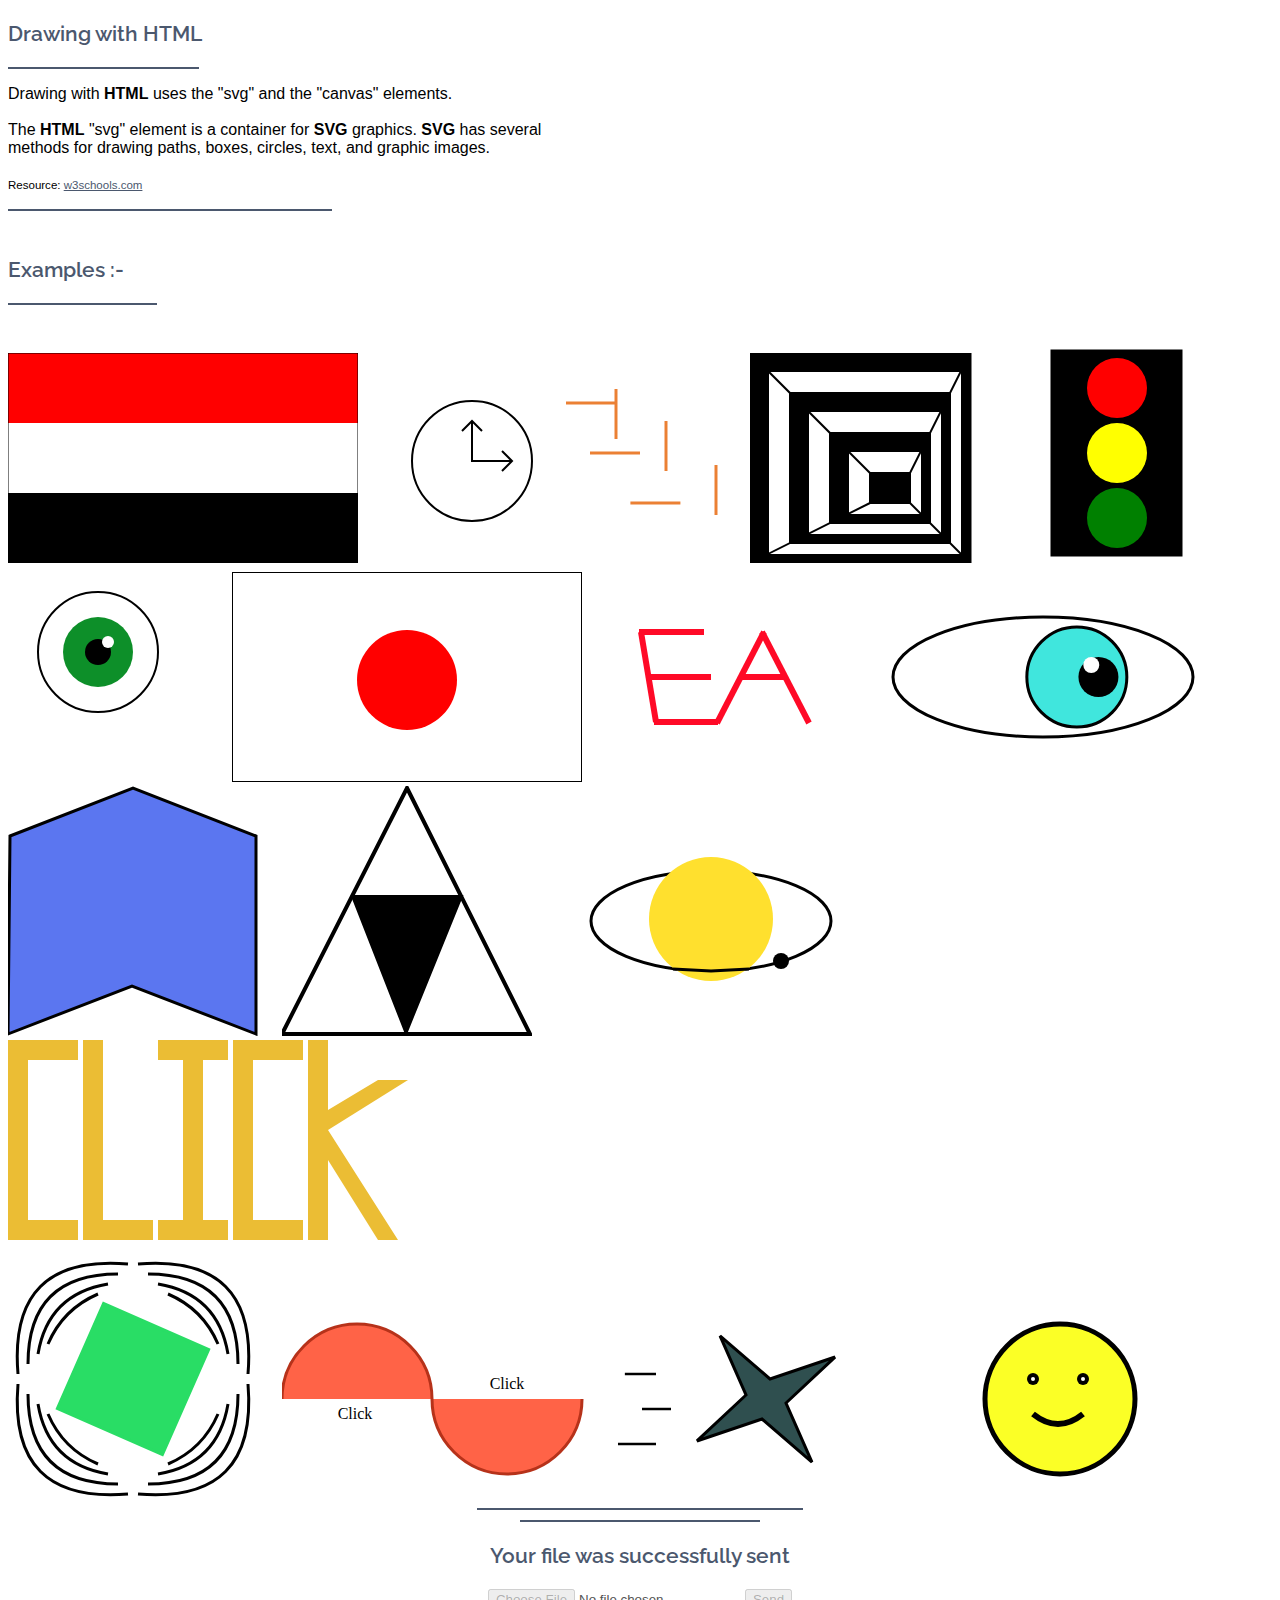
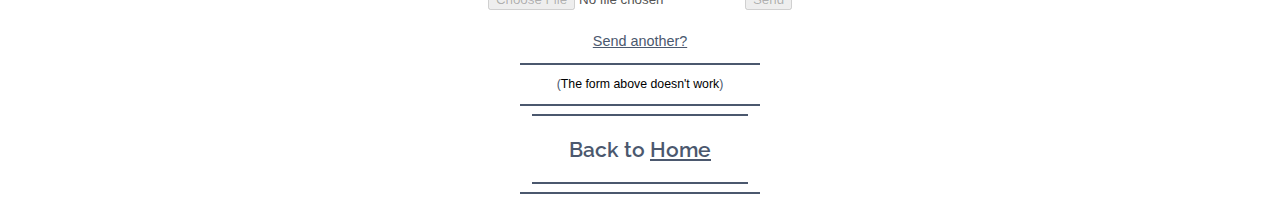
<file: pages/svg_send_disabled_home2.html>
<!DOCTYPE html>
<html>

<head>
    <title>Drawing with HTML</title>
    <meta charset="UTF-8">
    <link rel="stylesheet" type="text/css" href="../css/svg.css">
</head>

<body>
    <header>
        <p class="head">
            Drawing with HTML
        </p>
        <hr class="hr1"/>
    </header>
    <article>
        <section>
            <p class="text"> 
                Drawing with <span class="bu">html</span> uses the "svg" and the "canvas" elements.<br /><br />
                The <span class="bu">html</span> "svg" element is a container for <span class="bu">svg</span> graphics. <span class="bu">svg</span> has several<br />
                methods for drawing paths, boxes, circles, text, and graphic images.<br /><br />
                <span class="s-text">Resource:
                <a title="W3schools" href="https://www.w3schools.com/html/html5_svg.asp"
                    target="_blank">w3schools.com</a></span>
            </p>
            <hr class="hr2"/>
        </section>

        <br />

        <section>
            <p class="head">
                Examples&nbsp;:-
            </p>
            <hr class="hr3"/>
        </section>

        <section>
            <svg class="y-flag">
                <polygon points="0 0, 350 0, 350 210, 0 210" class="white"/>
                <polygon points="0 0, 350 0, 350 70, 0 70" class="red"/>
                <polygon points="0 140, 350 140, 350 210, 0 210" class="black"/>
                <polyline class="y-flag-stroke" points="0 0, 350 0, 350 210, 0 210,0 0" />
            </svg>

            <svg class="clock">
                <circle cx="110" cy="108" r="60" class="clock-stroke"/>
                <polyline class="clock-stroke" points="150 108,110 108,110 68" />
                <polyline class="clock-stroke" points="140 118,150 108,140 98" />
                <polyline class="clock-stroke" points="100 78,110 68,120 78" />
            </svg>

            <svg class="stairs">
                <line x1="0" y1="50" x2="50" y2="50" class="stairs-l"></line>

                <line x1="50" y1="0" x2="50" y2="50" class="stairs-l">
                    <animate attributename="y1" dur="1s" fill="freeze" from="0" to="50" />
                    <animate attributename="y2" dur="1s" fill="freeze" from="50" to="100" />
                </line>

                <line x1="0" y1="100" x2="50" y2="100" class="stairs-l">
                    <animate attributename="x1" fill="freeze" dur="1.5s" from="0" to="50" />
                    <animate attributename="x2" fill="freeze" dur="1.5s" from="50" to="100" />
                </line>

                <line x1="100" y1="50" x2="100" y2="100" class="stairs-l">
                    <animate attributename="y1" dur="2s" fill="freeze" from="50" to="100" />
                    <animate attributename="y2" dur="2s" fill="freeze" from="100" to="150" />
                </line>

                <line x1="50" y1="150" x2="100" y2="150" class="stairs-l">
                    <animate attributename="x1" dur="2.5s" fill="freeze" from="50" to="100" />
                    <animate attributename="x2" dur="2.5s" fill="freeze" from="100" to="150" />
                </line>

                <line x1="150" y1="100" x2="150" y2="150" class="stairs-l">
                    <animate attributename="y1" fill="freeze" dur="3s" from="100" to="150" />
                    <animate attributename="y2" fill="freeze" dur="3s" from="150" to="200" />
                </line>
            </svg>

            <svg class="squares">
                <polygon points="0 0, 220 0, 220 210, 0 210" class="squares-sb" id="sb3"/>
                <polygon points="20 20, 210 20, 210 200, 20 200" class="squares-sw"/>
                <polygon points="40 40, 200 40, 200 190, 40 190" class="squares-sb"/>
                <polygon points="60 60, 190 60, 190 180, 60 180" class="squares-sw"/>
                <polygon points="80 80, 180 80, 180 170, 80 170" class="squares-sb"/>
                <polygon points="100 100, 170 100, 170 160, 100 160" class="squares-sw"/>
                <polygon points="120 120, 160 120, 160 150, 120 150" class="squares-sb"/>
                <polyline class="squares-sb" points="0 0, 120 120" />
                <polyline class="squares-sb" points="0 210, 120 150" />
                <polyline class="squares-sb" points="220 0, 160 120" />
                <polyline class="squares-sb" points="220 210, 160 150" />
            </svg>

            <svg class="traffic">
                <polygon points="10 40, 135 40, 135 240, 10 240" class="t-poly"/>
                <circle cx="73" cy="75" r="30" class="red"/>
                <circle cx="73" cy="140" r="30" class="yellow"/>
                <circle cx="73" cy="205" r="30" class="green"/>
            </svg>
            <br />
            <svg class="eye1">
                <circle cx="90" cy="85" r="60" class="clock-stroke"/>
                <circle cx="90" cy="85" r="35" class="eye1-g"/>
                <circle cx="90" cy="85" r="13" class="black"/>
                <circle cx="100" cy="75" r="6" class="white"/>
            </svg>

            <svg class="y-flag">
                <rect x="20" y="20" class="j-flag"/>
                <circle cx="175" cy="108" r="50" class="red"/>
                <polyline class="clock-stroke" points="0 0,350 0,350 210,0 210,0 0" />
            </svg>

            <svg class="ea">
                <line x1="55" y1="60" x2="70" y2="150" class="ea-line"/>
                <line x1="60" y1="105" x2="125" y2="105" class="ea-line"/>
                <line x1="53" y1="60" x2="118" y2="60" class="ea-line"/>
                <line x1="68" y1="150" x2="132" y2="150" class="ea-line"/>
                <line x1="131" y1="151" x2="178" y2="60" class="ea-line"/>
                <line x1="176" y1="60" x2="223" y2="151" class="ea-line"/>
                <line x1="155" y1="105" x2="200" y2="105" class="ea-line"/>
            </svg>

            <svg class="y-flag">
                <ellipse cx="153" cy="105" rx="150" ry="60" class="eye2"/>
                <circle cx="153" cy="105" r="50" class="eye2" id="eye2">
                    <animate attributename="cx" values="153; 200; 106; 153" dur="3s" fill="freeze"
                        repeatcount="indefinite" />
                </circle>
                <circle cx="153" cy="105" r="20" class="black">
                    <animate attributename="cx" values="153; 230; 76; 153" dur="3s" fill="freeze"
                        repeatcount="indefinite" />
                </circle>
                <circle cx="166" cy="93" r="8" class="white">
                    <animate attributename="cx" values="166; 215; 89; 166" dur="3s" fill="freeze"
                        repeatcount="indefinite" />
                </circle>
            </svg>
            <br />
            <svg class="polygon">
                <polygon class="eye2" id="polygon"
                    points="2 50, 125 2, 248 50, 248 248, 124 200, 0 248, 2 50" />
            </svg>

            <svg class="triangle">
                <polygon class="clock-stroke" id="triangle" points="125 2, 248 248, 0 248" />
                <polygon class="squares-sb" points="124 248, 180 110, 70 110" />
            </svg>

            <svg class="y-flag">
                <ellipse cx="175" cy="95" rx="120" ry="50" class="solar"/>
                <circle cx="175" cy="93" r="62" class="sun"/>
                <circle cx="245" cy="135" r="8" class="black"/>
                <polyline class="solar" points="137 143, 175 145, 213 143" />
            </svg>

            <svg class="click">
                <polygon points="70 0, 0 0, 0 200, 70 200, 70 180, 20 180, 20 20, 70 20">
                    <animate attributename="fill"
                        values="#eb4034; #eb8034; #ebe834; #83eb34; #34eb46; #34ebab; #34c3eb; #3471eb; #a134eb; #eb34db; #eb3461; #eb3434"
                        fill="freeze" repeatcount="indefinite" dur="5s" />
                </polygon>

                <polygon class="black" points="75 0, 75 200, 145 200, 145 180, 95 180, 95 0">
                    <animate attributename="fill"
                        values="#eb4034; #eb8034; #ebe834; #83eb34; #34eb46; #34ebab; #34c3eb; #3471eb; #a134eb; #eb34db; #eb3461; #eb3434"
                        fill="freeze" repeatcount="indefinite" dur="5s" />
                    <animate attributename="points" dur="1s" fill="freeze"
                        from="75 0, 75 200, 145 200, 145 180, 95 180, 95 0"
                        to="0 0, 0 200, 70 200, 70 180, 20 180, 20 0" begin="click" />
                </polygon>

                <polygon class="black"
                    points="150 0, 220 0, 220 20, 195 20, 195 180, 220 180, 220 200, 150 200, 150 180, 175 180, 175 20, 150 20">
                    <animate attributename="fill"
                        values="#eb4034; #eb8034; #ebe834; #83eb34; #34eb46; #34ebab; #34c3eb; #3471eb; #a134eb; #eb34db; #eb3461; #eb3434"
                        fill="freeze" repeatcount="indefinite" dur="5s" />
                    <animate attributename="points" dur="1.5s" fill="freeze"
                        from="150 0, 220 0, 220 20, 195 20, 195 180, 220 180, 220 200, 150 200, 150 180, 175 180, 175 20, 150 20"
                        to="0 0, 70 0, 70 20, 45 20, 45 180, 70 180, 70 200, 0 200, 0 180, 25 180, 25 20, 0 20"
                        begin="click" />
                </polygon>

                <polygon class="black" points="295 0, 225 0, 225 200, 295 200, 295 180, 245 180, 245 20, 295 20">
                    <animate attributename="fill"
                        values="#eb4034; #eb8034; #ebe834; #83eb34; #34eb46; #34ebab; #34c3eb; #3471eb; #a134eb; #eb34db; #eb3461; #eb3434"
                        fill="freeze" repeatcount="indefinite" dur="5s" />
                    <animate attributename="points" fill="freeze" dur="2s"
                        from="295 0, 225 0, 225 200, 295 200, 295 180, 245 180, 245 20, 295 20"
                        to="70 0, 0 0, 0 200, 70 200, 70 180, 20 180, 20 20, 70 20" begin="click" />
                </polygon>

                <polygon class="black"
                    points="300 0, 320 0, 320 70, 370 40, 400 40, 320 90, 390 200, 370 200, 320 120, 320 200, 300 200">
                    <animate attributename="fill"
                        values="#eb4034; #eb8034; #ebe834; #83eb34; #34eb46; #34ebab; #34c3eb; #3471eb; #a134eb; #eb34db; #eb3461; #eb3434"
                        fill="freeze" repeatcount="indefinite" dur="5s" />
                    <animate attributename="points" dur="2.5s" fill="freeze"
                        from="300 0, 320 0, 320 70, 370 40, 400 40, 320 90, 390 200, 370 200, 320 120, 320 200, 300 200"
                        to="50 0, 70 0, 70 70, 123 40, 150 40, 70 90, 152 200, 130 200, 70 120, 70 200, 50 200"
                        begin="click" />
                </polygon>
            </svg>

            <br />

            <svg class="rotate">
                <path d="M 10 120 Q 0 0 120 10" class="solar"/>
                <path d="M 130 240 Q 250 250 240 130" class="solar"/>
                <path d="M 20 110 Q 20 20 110 20" class="solar"/>
                <path d="M 140 230 Q 230 230 230 140" class="solar"/>
                <path d="M 30 100 Q 40 40 100 30" class="solar"/>
                <path d="M 150 220 Q 210 210 220 150" class="solar"/>
                <path d="M 40 90 Q 55 55 90 40" class="solar"/>
                <path d="M 160 210 Q 195 195 210 160" class="solar"/>

                <path d="M 130 10 Q 250 0 240 120" class="solar"/>
                <path d="M 10 130 Q 0 250 120 240" class="solar"/>
                <path d="M 140 20 Q 230 20 230 110" class="solar"/>
                <path d="M 20 140 Q 20 230 110 230" class="solar"/>
                <path d="M 150 30 Q 210 40 220 100" class="solar"/>
                <path d="M 30 150 Q 40 210 100 220" class="solar"/>
                <path d="M 160 40 Q 195 55 210 90" class="solar"/>
                <path d="M 40 160 Q 55 195 90 210" class="solar"/>

                <polygon points="125 20, 230 125, 125 230, 20 125" class="rotate-r">
                    <animate attributename="points" dur="1s" fill="freeze" from="125 20, 230 125, 125 230, 20 125"
                        to="230 125, 125 230, 20 125, 125 20" repeatcount="indefinite" />
                </polygon>
            </svg>

            <svg class="half">
                <path d="M 0 105 A 20 20, 0, 0 1, 150 105" class="half-a">
                    <animate attributename="d" dur="2s" fill="freeze" from="M 0 105 A 20 20, 0, 0 1, 150 105"
                        to="M 130 105 A 20 20, 0, 0 1, 170 105" begin="click" />
                </path>

                <path d="M 150 105 A 20 20, 0, 0 0, 300 105" class="half-a">
                    <animate attributename="d" dur="2s" fill="freeze" from="M 150 105 A 20 20, 0, 0 0, 300 105"
                        to="M 130 105 A 20 20, 0, 0 0, 170 105" begin="click" />
                </path>
                <text x="73" y="125" class="anchor">Click</text>
                <text x="225" y="95" class="anchor">Click</text>
            </svg>

            <svg class="ea">
                <line x1="50" y1="80" x2="20" y2="80" class="ninja">
                    <animate dur="0.7s" fill="freeze" attributename="x2" values="20; 0; 20" repeatcount="indefinite" />
                </line>
                <line x1="65" y1="115" x2="40" y2="115" class="ninja">
                    <animate dur="0.8s" fill="freeze" attributename="x2" values="40; 20; 40" repeatcount="indefinite" />
                </line>
                <line x1="50" y1="150" x2="20" y2="150" class="ninja">
                    <animate dur="0.6s" fill="freeze" attributename="x2" values="20; 0; 20" repeatcount="indefinite" />
                </line>
                <polygon points="45 105, 140 85, 160 0, 180 85, 275 105, 180 125, 160 210, 140 125" class="ninja-s">
                    <animate dur="0.2s" fill="freeze" attributename="points"
                        from="45 105, 140 85, 160 0, 180 85, 275 105, 180 125, 160 210, 140 125"
                        to="160 0, 180 85, 275 105, 180 125, 160 210, 140 125, 45 105, 140 85"
                        repeatcount="indefinite" />
                </polygon>
            </svg>

            <svg class="ea">
                <circle cx="150" cy="105" r="75" class="emoji"/>
                <circle cx="123" cy="85" r="6" class="black"/>
                <circle cx="173" cy="85" r="6" class="black"/>
                <path d="M 123 120 Q 148 140 173 120" class="emoji-str"/>
                <circle cx="123" cy="85" r="2" class="white"/>
                <circle cx="173" cy="85" r="2" class="white"/>
            </svg>
        </section>

        <section>
            <hr class="hr4"/>
            <hr class="hr5"/>
            <p class="head" id="head-center">
                Your file was successfully sent
            </p>
            <form name="file_send" target="_self">
                <div>
                    <input title="Choose a file" type="file" name="svg_file" value="" required  disabled/>
                    <input title="Send file" type="submit" name="send" value="Send" class="dis" disabled/>
                </div>
            </form>
            <p class="send-another">
                <a target="_self" href="../pages/svg_for_home2.html">Send another?</a>
            </p>
        </section>
    </article>
    <hr class="hr5"/>
    <p class="s-text" id="s-text-center">
            <span class="color">(</span>The form above doesn't work<span class="color">)</span>
    </p>
    <footer>
        <hr class="hr5"/>
        <hr class="hr6"/>
        <p class="head" id="head-center">
            Back to <a title="Home page" href="../pages/home2.html" target="_self">Home</a>
        </p>
        <hr class="hr6"/>
        <hr class="hr5" id="hr5"/>
    </footer>

</body>

</html>
</file>
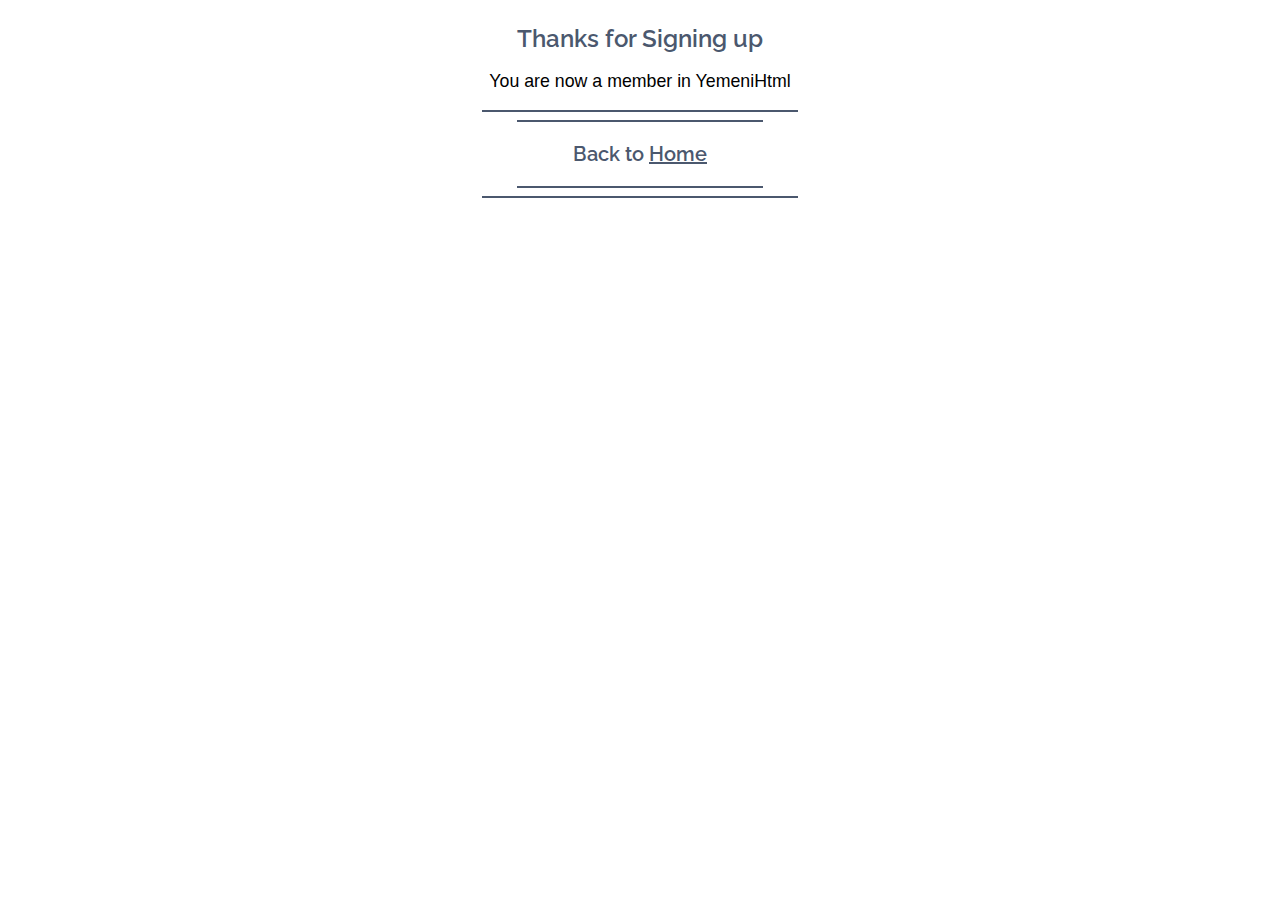
<file: pages/thanks.html>
<!DOCTYPE html>
<html>

<head>
    <title>
        Thanks for Signing up
    </title>
    <meta charset="UTF-8">
    <link rel="stylesheet" type="text/css" href="../css/sign.css">
</head>

<body>
    <article>
        <p class="head">
            Thanks for Signing up
        </p>
        <p class="text">You are now a member in YemeniHtml</p>
    </article>
    <footer>
        <hr class="hr4"/>
        <hr class="hr5"/>

        <p class="home">
            Back to <a title="Home page" href="../pages/home2.html" target="_self">Home</a>
        </p>

        <hr class="hr5"/>
        <hr class="hr4"/>
    </footer>
</body>

</html>
</file>
<file: css/index.css>
@import url('https://fonts.googleapis.com/css2?family=Raleway&family=Josefin+Sans:wght@300&display=swap');

body {
    cursor: auto;
}

.t-welcome {
    border: 1px solid #4b586e;
    border-collapse: collapse;
    width: 30.5%;
    height: 16vh;
    margin: auto;
}

div {
    margin: auto;
    vertical-align: middle;
    text-align: center;
    color: #4b586e;
    font-family: 'Josefin Sans', 'Raleway', sans-serif;
    font-size: 2rem;
    font-weight: bold;
}

.next-button {
    width: 70px; 
    height: 30px;
}

hr.w10 {
    width: 10%;
    height: 1px;
    margin: auto;
    background-color: #4b586e;
    border: none;
}

hr.w20 {
    width: 20%;
    height: 1px;
    margin: auto;
    margin-top: 10px;
    margin-bottom: 10px;
    background-color: #4b586e;
    border: none;
}

#margin-t {
    margin-top: 15%;
}

input {
    cursor: pointer;
}
</file>
<file: css/about.css>
@import url('https://fonts.googleapis.com/css2?family=Montserrat&family=Raleway&display=swap');

body {
    cursor: auto;
}

.head {
    font-family: 'Raleway', 'Montserrat', sans-serif;
    font-weight: 600;
    font-size: 1.5rem;
    text-align: center;
    color: #4b586e;
}

hr.hr1 {
    width: 432px;
    height: 2px;
    background-color: #4b586e;
    border: none;
    text-align: center;
}

hr.hr2 {
    width: 202.5px;
    height: 2px;
    background-color: #4b586e;
    border: none;
    text-align: center;
}

.text {
    font-family: Arial, 'Montserrat', sans-serif;
    font-size: 1rem;
    text-align: center;
}

.s-text {
    font-family: Arial, 'Montserrat', sans-serif;
    font-size: 0.86rem;
    text-align: center;
}

.home {
    font-family: 'Raleway', 'Montserrat', sans-serif;
    font-size: 1.25rem;
    font-weight: 600;
    color: #4b586e;
    text-align: center;
}

fieldset {
    width: 16%;
    height: 200px;
    max-width: 16%;
    max-height: 200px;
    margin: auto;
    text-align: center;
    margin-top: -20px;
    padding: 17px;
}

.bottom {
    margin-bottom: 7px;
}

.submit {
    width: 80px;
    height: 30px;
    cursor: pointer;
}

.disabled {
    width: 80px;
    height: 30px;
    cursor: default;
}

a:link {
    text-decoration: underline;
    color: #4b586e;
    border: none;
    outline: none;
}

a:visited {
    color: purple;
}

a:hover {
    color: rgb(92, 40, 92);
}

a:active {
    color: red;
}
</file>
<file: css/home.css>
@import url('https://fonts.googleapis.com/css2?family=Montserrat&family=Raleway&display=swap');

body {
    cursor: auto;
}

.head {
    font-family: 'Montserrat','Raleway', sans-serif;
    font-weight: 600;
    font-size: 1.5rem;
    text-align: center;
    color: #4b586e;
}

.description {
    font-family: inherit;
    color: black;
    font-size: 0.8rem;
    text-align: inherit;
    font-weight: 600;
    border-bottom: 2px solid #4b586e;
    padding-bottom: 6px;
}

hr.w15 {
    width: 207.5px;
    height: 2px;
    background-color: #4b586e;
    border: none;
}

hr.w16 {
    margin-right: 100%;
    width: 216px;
    height: 2px;
    background-color: #4b586e;
    border: none;
}

.nav {
    list-style-type: disc;
    list-style-position: outside;
    font-family: 'Arial', 'Montserrat', sans-serif;
}

.sub-head {
    text-align: left;
    font-family: 'Raleway', 'Montserrat', sans-serif;
    font-weight: 600;
    font-size: 1.3rem;
    color: #4b586e;
}

.text {
    font-family: Arial, 'Montserrat', sans-serif;
    font-size: 1rem;
    text-align: justify;
}

.youtube {
    width: 60%;
    height: 450.66021126760563px;
    max-width: 60%;
    max-height: 450.66021126760563px;
    min-width: 60%;
    min-height: 115.5px;
}

.s-text {
    font-family: Arial, 'Montserrat', sans-serif;
    font-size: 0.78rem;
    text-align: justify;
}

hr.w17 {
    width: 229.5px;
    height: 2px;
    margin-right: 100%;
    background-color: #4b586e;
    border: none;
}

a img {
    margin-right: 40%;
    margin-bottom: -10px;
    padding: 0px;
    width: 60%;
    height: 42%;
    max-width: 60%;
    max-height: 42%;
    min-width: 60%;
    min-height: 115.5px;
}

#smaller {
    font-size: 0.84rem;
}

.svg {
    width: 100px;
    height: 100px;
}

.white-c {
    fill: white;
    stroke: black;
    stroke-width: 2px;
}

.red-c {
    fill: red;
    stroke: black;
    stroke-width: 2px;
}

.black-c {
    fill: black;
    stroke: black;
    stroke-width: 2px;
}

.width {
    width: 90px;
    max-width: 90px;
    min-width: 6.588579795021962vw;
}

hr.w30 {
    width: 405px;
    height: 2px;
    background-color: #4b586e;
    border: none;
    margin: auto;
}

#margin-top {
    margin-top: 35px;
}

#center {
    text-align: center;
}

.nasr {
    font-weight: bold;
    font-style: normal;
}

#flag-h {
    text-align: left;
    font-size: 1.273rem;
}

.flag {
    width: 400px;
    height: 210px;
}

polygon.wh {
    fill: white;
}

polygon.red {
    fill: red;
}

polygon.black {
    fill: black;
}

polyline.stroke {
    stroke: black;
    fill: none;
    stroke-width: 1px;
}

a:link {
    text-decoration: none;
    outline: none;
    border: none;
    color: #4b586e;
}

a:visited {
    color: purple;
}

a:hover {
    text-decoration: underline;
}

a:active {
    color: red;
}

.bolder {
    font-weight: bolder;
}

#underline {
    text-decoration: underline;
}

.cursor {
    cursor: pointer;
}
</file>
<file: css/sign.css>
@import url('https://fonts.googleapis.com/css2?family=Montserrat&family=Raleway&display=swap');

body {
    cursor: auto;
}

.head {
    font-family: 'Raleway', 'Montserrat', sans-serif;
    font-weight: 600;
    font-size: 1.5rem;
    text-align: center;
    color: #4b586e;
    margin-bottom: 0px;
}

#smaller {
    font-size: 1.35rem;
}

hr.hr1 {
    width: 108px;
    height: 2px;
    background-color: #4b586e;
    border: none;
    text-align: center;
    margin-bottom: 15px;
}

hr.hr2 {
    width: 337.5px;
    height: 2px;
    background-color: #4b586e;
    border: none;
    text-align: center;
}

hr.hr3 {
    width: 175.5px;
    height: 2px;
    background-color: #4b586e;
    border: none;
    text-align: center;
    margin-top: -7px; 
}

hr.hr4 {
    width: 316.5px;
    height: 2px;
    background-color: #4b586e;
    border: none;
    text-align: center;
}

hr.hr5 {
    width: 246px;
    height: 2px;
    background-color: #4b586e;
    border: none;
    text-align: center;
}

.text {
    font-family: Arial, 'Montserrat', sans-serif;
    font-size: 1.11rem;
    text-align: center;
}

.s-text {
    font-family: Arial, 'Montserrat', sans-serif;
    font-size: 0.92rem;
    text-align: center;
}

fieldset {
    width: 30%;
    height: 425px;
    max-width: 30%;
    max-height: 425px;
    margin: auto;
    text-align: center;
}

.sign {
    margin-bottom: 15px;
    width: 120px;
    height: 40px;
    cursor: pointer;
}

#log {
    margin-bottom: initial;
    margin-top: 15px;
}

div {
    text-align: center;
    margin-top: 15px;
    margin-bottom: 0px;
}

#margin {
    margin-top: initial;
}

div iframe {
    width: 300px; 
    height: 260px;
}

.home {
    font-family: 'Raleway', 'Montserrat', sans-serif;
    font-size: 1.25rem;
    font-weight: 600;
    color: #4b586e;
    text-align: center;
}

.select {
    width: 176px;
    height: 21px;
}

a:link {
    text-decoration: underline;
    color: #4b586e;
    border: none;
    outline: none;
}

a:visited {
    color: purple;
}

a:hover {
    color: rgb(92, 40, 92);
}

a:active {
    color: red;
}

.email {
    width: 170px;
    height: 17px;
}

.password {
    width: 170px;
    height: 15.5px;
}
</file>
<file: css/svg.css>
@import url('https://fonts.googleapis.com/css2?family=Montserrat&family=Raleway&display=swap');

body {
    cursor: auto;
}

.head {
    text-align: left;
    font-family: 'Raleway', 'Montserrat', sans-serif;
    font-weight: 600;
    font-size: 1.3rem;
    color: #4b586e;
}
#head-center {
    text-align: center;
}

hr.hr1 {
    width: 190.5px;
    height: 2px;
    background-color: #4b586e;
    border: none;
    margin-right: 86%;
}

.text {
    font-family: Arial, 'Montserrat', sans-serif;
    font-size: 1rem;
    text-align: justify;
}

#text-center {
    text-align: center;
}

span.bu {
    font-weight: 600;
    text-transform: uppercase;
}

.s-text {
    font-family: Arial, 'Montserrat', sans-serif;
    font-size: 0.72rem;
    text-align: justify;
}

#s-text-center {
    text-align: center;
    font-size: 0.77rem;
}

hr.hr2 {
    width: 324px;
    height: 2px;
    background-color: #4b586e;
    border: none;
    margin-right: 76%;
}

hr.hr3 {
    width: 148.5px;
    height: 2px;
    background-color: #4b586e;
    border: none;
    margin-right: 89%;
}

.y-flag {
    width: 350px;
    height: 210px;
}

.y-flag-stroke {
    fill: none;
    stroke: black;
    stroke-width: 1px;
}

.clock {
    width: 200px;
    height: 210px;
}

.clock-stroke {
    fill: none;
    stroke: black;
    stroke-width: 2px;
}

.stairs {
    width: 180px;
    height: 210px;
}

.stairs-l {
    fill: none;
    stroke: #eb8034;
    stroke-width: 3px;
}

.squares {
    width: 290px;
    height: 210px;
}

.squares-sb {
    fill: black;
    stroke: black;
    stroke-width: 2px;
}

#sb3 {
    stroke-width: 3px;
}

.squares-sw {
    fill: white;
    stroke: white;
    stroke-width: 2px;
}

.traffic {
    width: 220px;
    height: 250px;
}

.t-poly {
    fill: black;
    stroke: black;
    stroke-width: 7px;
}

.eye1 {
    width: 220px;
    height: 215px;
}

.j-flag {
    width: 350px;
    height: 230px;
    fill: white;
}

.ea {
    width: 300px;
    height: 210px;
}

.ea-line {
    fill: none;
    stroke: #ff0a27;
    stroke-width: 6px;
}

.eye2 {
    fill: white;
    stroke: black;
    stroke-width: 3px;
}

#eye2 {
    fill: #40e6dd;
}

.polygon {
    width: 270px;
    height: 250px;
}

#polygon {
    fill: #5b76f0;
}

.triangle {
    width: 250px;
    height: 250px;
}

#triangle {
    stroke-width: 4px;
}

.solar {
    fill: none;
    stroke: black;
    stroke-width: 3px;
}

.click {
    width: 400px;
    height: 210px;
}

.rotate {
    width: 270px;
    height: 250px;
}

.rotate-r {
    fill: rgb(41, 221, 101);
    stroke: rgb(41, 221, 101);
    stroke-width: 3px;
}

.half {
    width: 320px;
    height: 210px;
}

.half-a {
    fill: tomato;
    stroke: rgb(182, 50, 26);
    stroke-width: 3px;
}

.anchor {
    text-anchor: middle;
}

.ninja {
    fill: none;
    stroke: black;
    stroke-width: 2.5px;
}

.ninja-s {
    fill: darkslategray;
    stroke: black;
    stroke-width: 3px;
}

.emoji {
    fill: #fbff26;
    stroke: black;
    stroke-width: 5px;
}

.emoji-str {
    fill: none;
    stroke: black;
    stroke-width: 6px;
}

hr.hr4 {
    width: 326.5px;
    height: 2px;
    background-color: #4b586e;
    border: none;
    margin: auto;
}

hr.hr5 {
    width: 240px;
    height: 2px;
    background-color: #4b586e;
    border: none;
    margin: auto;
    margin-top: 10px;
}

hr#hr5 {
    margin-top: 8px;
}

form div {
    margin-bottom: 23px;
    text-align: center;
}

hr.hr6 {
    width: 216px;
    height: 2px;
    background-color: #4b586e;
    border: none;
}

.send-another {
    text-align: center;
    font-family: Arial, 'Montserrat', sans-serif;
    font-size: 0.9rem;
}

.white {
    fill: white;
}

.red {
    fill: red;
}

.black {
    fill: black;
}

.yellow {
    fill: yellow;
}

.green {
    fill: green;
}

.eye1-g {
    fill: #0d8f29;
}

.sun {
    fill: hsl(51, 100%, 59%);
}

.color {
    color: #4b586e;
}

a:link {
    text-decoration: underline;
    color: #4b586e;
    border: none;
    outline: none;
}

a:visited {
    color: purple;
}

a:hover {
    color: rgb(92, 40, 92);
}

a:active {
    color: red;
}

.cursor {
    cursor: pointer;
}

.dis {
    cursor: default;
}
</file>
